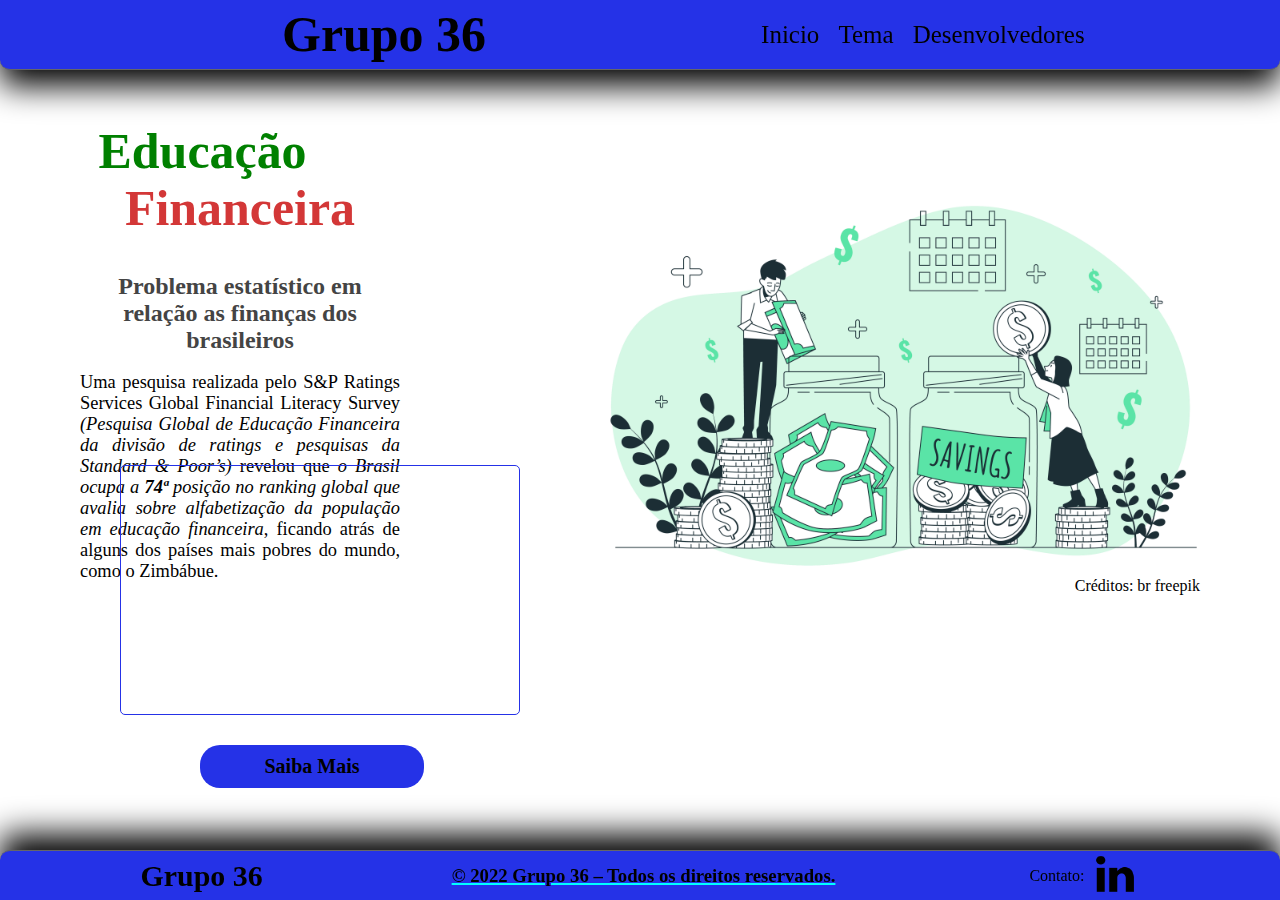
<file: index.html>
<!DOCTYPE html>
<html lang="pt-BR">
<head>
    <meta charset="UTF-8">
    <meta http-equiv="X-UA-Compatible" content="IE=edge">
    <meta name="viewport" content="width=device-width, initial-scale=1.0">
    <meta name="author" content="Grupo 36">
    <meta name="description" content="Projeto de educação financeira">
    <!--Favicon-->
    <link rel="icon" type="image/x-icon" href="/src/imagens/icone.png">
    <!--CSS-->
    <link rel="stylesheet" type="text/css" href="/src/css/estilo.css">
    <link rel="stylesheet" type="text/css" href="/src/css/page.css">
    <!--Titulo-->
    <title>Educação Financeira</title>
</head>
<body>
    <div class="container">
        <!--Topo da Página-->
        <header class="header">
            <div class="header-logo">
                <a href="#" class="nome-logo-header" title="Grupo 36"><b>Grupo 36</b></a>
            </div>
            <nav class="header-text-nav">
                <div class="header-cel">
                    <svg width="22" height="20" viewBox="0 0 17 15" fill="none" xmlns="http://www.w3.org/2000/svg">
                    <path d="M16.4023 0.292969C16.4935 0.397135 16.5651 0.507812 16.6172 0.625C16.6693 0.742188 16.6953 0.865885 16.6953 0.996094C16.6953 1.13932 16.6693 1.26953 16.6172 1.38672C16.5651 1.50391 16.4935 1.60807 16.4023 1.69922C16.2982 1.80339 16.1875 1.88151 16.0703 1.93359C15.9531 1.97266 15.8294 1.99219 15.6992 1.99219H1.69531C1.55208 1.99219 1.42188 1.97266 1.30469 1.93359C1.1875 1.88151 1.08333 1.80339 0.992188 1.69922C0.888021 1.60807 0.809896 1.50391 0.757812 1.38672C0.71875 1.26953 0.699219 1.13932 0.699219 0.996094C0.699219 0.865885 0.71875 0.742188 0.757812 0.625C0.809896 0.507812 0.888021 0.397135 0.992188 0.292969C1.08333 0.201823 1.1875 0.130208 1.30469 0.078125C1.42188 0.0260417 1.55208 0 1.69531 0H15.6992C15.8294 0 15.9531 0.0260417 16.0703 0.078125C16.1875 0.130208 16.2982 0.201823 16.4023 0.292969ZM16.4023 6.28906C16.4935 6.39323 16.5651 6.50391 16.6172 6.62109C16.6693 6.73828 16.6953 6.86198 16.6953 6.99219C16.6953 7.13542 16.6693 7.26562 16.6172 7.38281C16.5651 7.5 16.4935 7.60417 16.4023 7.69531C16.2982 7.79948 16.1875 7.8776 16.0703 7.92969C15.9531 7.98177 15.8294 8.00781 15.6992 8.00781H1.69531C1.55208 8.00781 1.42188 7.98177 1.30469 7.92969C1.1875 7.8776 1.08333 7.79948 0.992188 7.69531C0.888021 7.60417 0.809896 7.5 0.757812 7.38281C0.71875 7.26562 0.699219 7.13542 0.699219 6.99219C0.699219 6.86198 0.71875 6.73828 0.757812 6.62109C0.809896 6.50391 0.888021 6.39323 0.992188 6.28906C1.08333 6.19792 1.1875 6.1263 1.30469 6.07422C1.42188 6.02214 1.55208 5.99609 1.69531 5.99609H15.6992C15.8294 5.99609 15.9531 6.02214 16.0703 6.07422C16.1875 6.1263 16.2982 6.19792 16.4023 6.28906ZM16.4023 12.3047C16.4935 12.3958 16.5651 12.5 16.6172 12.6172C16.6693 12.7344 16.6953 12.8646 16.6953 13.0078C16.6953 13.138 16.6693 13.2617 16.6172 13.3789C16.5651 13.4961 16.4935 13.6068 16.4023 13.7109C16.2982 13.8021 16.1875 13.8737 16.0703 13.9258C15.9531 13.9779 15.8294 14.0039 15.6992 14.0039H1.69531C1.55208 14.0039 1.42188 13.9779 1.30469 13.9258C1.1875 13.8737 1.08333 13.8021 0.992188 13.7109C0.888021 13.6068 0.809896 13.4961 0.757812 13.3789C0.71875 13.2617 0.699219 13.138 0.699219 13.0078C0.699219 12.8646 0.71875 12.7344 0.757812 12.6172C0.809896 12.5 0.888021 12.3958 0.992188 12.3047C1.08333 12.2005 1.1875 12.1224 1.30469 12.0703C1.42188 12.0182 1.55208 11.9922 1.69531 11.9922H15.6992C15.8294 11.9922 15.9531 12.0182 16.0703 12.0703C16.1875 12.1224 16.2982 12.2005 16.4023 12.3047Z" fill="#191919"></path>
                    </svg>
                </div>
                <ul class="ul-sobre">
                    <a class="fechar" style="color: red">Fechar X</a>
                    <li class="li-sobre"><a href="/index.html">Inicio</a></li>
                    <li class="li-sobre"><a href="/paginas/tema.html">Tema</a></li>
                    <li class="li-sobre"><a href="/paginas/contato.html">Desenvolvedores</a></li>
                </ul>
            </nav>
        </header>
        
        <!--Meio da Página-->
        <main>
            <div class="div-conteudo">
                <section class="conteudo-texto">
                    <h1><span style="font-size: 3.12rem; color: green; font-family: Georgia, 'Times New Roman', Times, serif;"><center>Educação</span> &nbsp; &nbsp; &nbsp; <span style="font-size: 3.12rem; color: rgb(211, 55, 55);"><center>Financeira</span></h1>
                    <br><br>
                    <h2 style="color: rgb(68, 68, 68); text-align: center;">Problema estatístico em relação as finanças dos brasileiros</h2>
                    <br>
                    <p>Uma pesquisa realizada pelo S&P Ratings Services Global Financial Literacy Survey <i>&#40;Pesquisa Global de Educação Financeira da divisão de ratings e pesquisas da Standard & Poor’s&#41;</i>
                        revelou que <em>o Brasil ocupa a <b>74ª</b> posição no ranking global que avalia sobre alfabetização da população em educação financeira</em>, ficando atrás de alguns dos países mais pobres do mundo,
                        como o Zimbábue.</p>
                </section>
                <section class="conteudo-imagem-principal">
                    <figure>
                        <img class="img-principal" src="/src/imagens/img-principal.jpg" alt="" title="Imagem Principal">
                        <figcaption>Créditos: br freepik</figcaption>
                    </figure>
                </section>
                </div>
                <iframe src="https://www.google.com/maps/embed?pb=!1m18!1m12!1m3!1d31763987.272501033!2d-49.56515610456316!3d-12.465482101125186!2m3!1f0!2f0!3f0!3m2!1i1024!2i768!4f13.1!3m3!1m2!1s0x9c59c7ebcc28cf%3A0x295a1506f2293e63!2sBrasil!5e0!3m2!1spt-BR!2sbr!4v1651330930049!5m2!1spt-BR!2sbr"
                 allowfullscreen="" loading="lazy" referrerpolicy="no-referrer-when-downgrade">
                </iframe>
                <a title="Clique e saiba mais" href="/paginas/tema.html" class="a-saiba-mais">
                    <span><b>Saiba Mais</b></span>
                </a>
        </main>
    </div>
    
    <!--Fim da Página-->
    <footer class="footer">
        <div class="footer-logo">
            <a href="#" class="nome-logo-footer" title="Grupo 36"><b>Grupo 36</b></a>
        </div>
        <div class="footer-direitos">
            <h3>© 2022 Grupo 36 – Todos os direitos reservados.</h3>
        </div>
        <div class="footer-rede">
            <ul style="align-items: center;">
                <li class="contato">Contato: </li>
                <li><a href="https://www.linkedin.com/in/geovane-dos-santos/"><img class="footer-linkedin" src="/src/imagens/linkedin.png" alt="Linkedin" title="Linkedin"></a></li>
            </ul>
        </div>
    </footer>
</body>
</html>
</file>
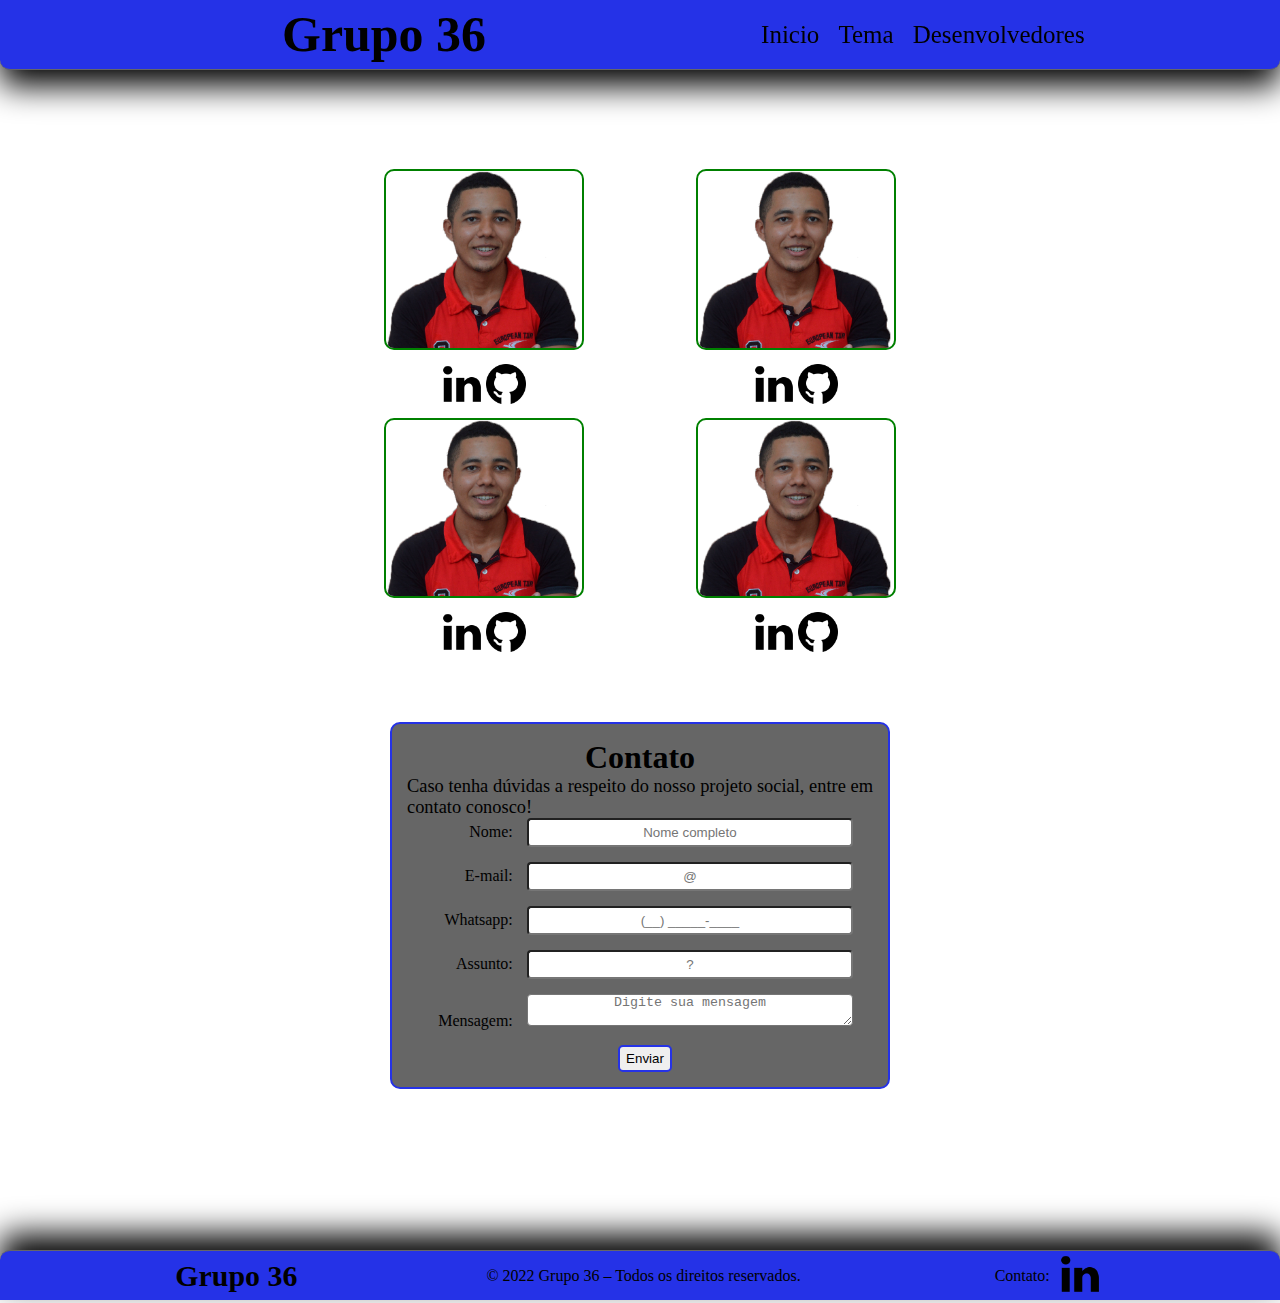
<file: contato.html>
<!DOCTYPE html>
<html lang="pt-BR">
<head>
    <meta charset="UTF-8">
    <meta http-equiv="X-UA-Compatible" content="IE=edge">
    <meta name="viewport" content="width=device-width, initial-scale=1.0">
    <meta name="author" content="Grupo 36">
    <meta name="description" content="Projeto de educação financeira">
    <!--Favicon-->
    <link rel="icon" type="image/x-icon" href="#">
    <!--CSS-->
    <link rel="stylesheet" type="text/css" href="/src/css/estilo.css">
    <link rel="stylesheet" type="text/css" href="/src/css/page.css">
    <!--Titulo-->
    <title>EFI - Educação Financeira Infantil</title>
</head>
<body>
    <div class="container">
    <!--Topo da Página-->
    <header class="header">
        <div class="header-logo">
            <a href="#" class="nome-logo-header"><b>Grupo 36</b></a>
        </div>
        <nav class="header-text-nav">
            <ul class="ul-sobre">
                <li class="li-sobre"><a href="/index.html">Inicio</a></li>
                <li class="li-sobre"><a href="/paginas/tema.html">Tema</a></li>
                <li class="li-sobre"><a href="/paginas/contato.html">Desenvolvedores</a></li>
            </ul>
        </nav>
    </header>

    <!--Meio da Página-->
    <main class="criadores">
        <section class="conteudo-criadores">
            <div class="criadores-1">
            <div class="conteudo-imagem-geovane">
                <img style="width: 200px; border: solid 2px green; border-radius: 10px;" src="/src/imagens/Geovane.png" alt="Geovane">
            </div>
            <div class="conteudo-redes-geovane">
                <a href="https://www.linkedin.com/in/geovane-dos-santos/"><img class="conteudo-logo-redes" src="/src/imagens/linkedin.png" alt=""></a>
                <a href="https://github.com/GGCORDEIRO/"><img class="conteudo-logo-redes" src="/src/imagens/github.png" alt=""></a>
            </div>
            <div class="conteudo-imagem-gabriel">
                <img style="width: 200px; border: solid 2px green; border-radius: 10px;" src="/src/imagens/Geovane.png" alt="Gabriel">
            </div>
            <div class="conteudo-redes-gabriel">
                <a href="#"><img class="conteudo-logo-redes" src="/src/imagens/linkedin.png" alt=""></a>
                <a href="#"><img class="conteudo-logo-redes" src="/src/imagens/github.png" alt=""></a>
            </div>
            </div>
            <div class="criadores-2">
            <div class="conteudo-imagem-magno">
                <img style="width: 200px; border: solid 2px green; border-radius: 10px;" src="/src/imagens/Geovane.png" alt="Magno">
            </div>
            <div class="conteudo-redes-magno">
                <a href="#"><img class="conteudo-logo-redes" src="/src/imagens/linkedin.png" alt=""></a>
                <a href="https://github.com/magnobruno/"><img class="conteudo-logo-redes" src="/src/imagens/github.png" alt=""></a>
            </div>
            <div class="conteudo-imagem-renato">
                <img style="width: 200px; border: solid 2px green; border-radius: 10px;" src="/src/imagens/Geovane.png" alt="Renato">
            </div>
            <div class="conteudo-redes-renato">
                <a href="#"><img class="conteudo-logo-redes" src="/src/imagens/linkedin.png" alt=""></a>
                <a href="#"><img class="conteudo-logo-redes" src="/src/imagens/github.png" alt=""></a>
            </div>
            </div>
        </section>
        <section class="conteudo-form-contato">
            <form action="" class="form-form">
                <h1>Contato</h1>
                <p>Caso tenha dúvidas a respeito do nosso projeto social, entre em contato conosco!</p>
                <div class="box-form">
                    <label for="nome">Nome:</label>
                    <input type="text" id="nome" placeholder="Nome completo" required="">
                </div>
                <div class="box-form">
                    <label for="email">E-mail:</label>
                    <input type="email" id="email" placeholder="@" required="">
                </div>
                <div class="box-form">
                    <label for="whatsapp">Whatsapp:</label>
                    <input type="tel" id="whatsapp" placeholder="(__) _____-____" required="">
                </div>
                <div class="box-form">
                    <label for="assunto">Assunto:</label>
                    <input type="text" id="assunto" placeholder="?"required="">
                </div>
                <div class="box-form">
                    <label for="mensagem">Mensagem:</label>
                    <textarea id="mensagem" placeholder="Digite sua mensagem" required=""></textarea>
                </div>
                <div class="form-enviar">
                    <a href="#" ><button class="button-form-enviar">Enviar</button></a>
                  </div>
            </form>
        </section>
    </main>

    <!--Fim da Página-->
    <footer class="footer" style="position: absolute; bottom: -400px;">
        <div class="footer-logo">
            <a href="#" class="nome-logo-footer"><b>Grupo 36</b></a>
        </div>
        <div class="footer-direitos">
            © 2022 Grupo 36 – Todos os direitos reservados.
        </div>
        <div class="footer-rede">
            <ul style="align-items: center;">
                <li>Contato: </li>
                <li><a href="https://www.linkedin.com/in/geovane-dos-santos/"><img class="footer-linkedin" src="/src/imagens/linkedin.png" alt="Linkedin"></a></li>
            </ul>
        </div>
    </footer>
    </div>
</body>
</html>
</file>
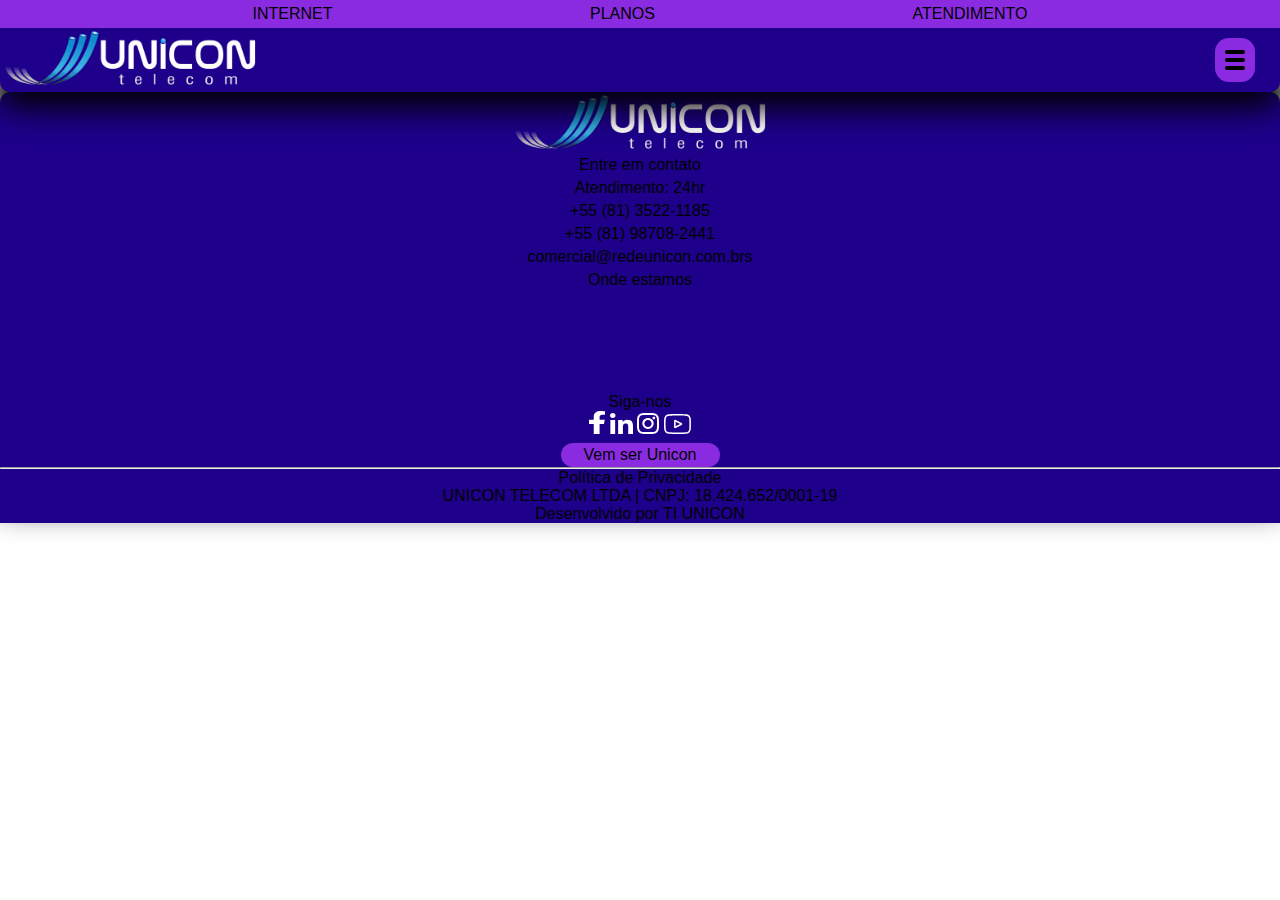
<file: paginas/acs.html>
<!DOCTYPE html>
<html lang="pt-BR">
<head>
    <meta charset="UTF-8">
    <meta http-equiv="X-UA-Compatible" content="IE=edge">
    <meta name="viewport" content="width=device-width, initial-scale=1.0">
    <meta name="author" content="Geovane cordeiro dos santos">
    <meta name="description" content="Projeto de aprendizado com base na empresa UNICON TELECOM">
    <!--Favicon-->
    <link rel="icon" type="image/x-icon" href="../src/imagens/favicon.ico">
    <!--CSS-->
    <link rel="stylesheet" type="text/css" href="../src/css/teste.css">
    <!--JS-->
    <link rel="stylesheet" type="text/css" href="../src/js/script.js">
    <!--Titulo-->
    <title>UNICON TESTE</title>
</head>
<body>
<div class="header2">
    <!--Topo da Página-->
    <header class="header">
            <ul class="ul-sobre1">
                <li class="li-sobre1"><a href="../paginas/internet.html">INTERNET</a></li>
                <li class="li-sobre1"><a href="../paginas/planos.html">PLANOS</a></li>
                <li class="li-sobre1"><a href="../paginas/atendimentos.html">ATENDIMENTO</a></li>
            </ul>
        <div class="sub_top2">
            <div class="header-logo">
                <a href="#" class="nome-logo-header" title="unicon"><img src="../src/imagens/logo4.png" style="width: 260px; height: 60px;"></a>
                <a href="#" class="btn-menu"><svg class="svg_header" xmlns="http://www.w3.org/2000/svg" version="1.0" width="512.000000pt" height="512.000000pt" viewBox="0 0 512.000000 512.000000" preserveAspectRatio="xMidYMid meet">

                    <g transform="translate(0.000000,512.000000) scale(0.100000,-0.100000)" fill="#000000" stroke="none">
                    <path d="M395 5106 c-181 -44 -346 -213 -384 -394 -55 -261 112 -528 374 -598 74 -20 4276 -20 4350 0 262 70 429 337 374 598 -39 186 -211 358 -397 397 -80 17 -4248 14 -4317 -3z"></path>
                    <path d="M381 3054 c-216 -58 -381 -271 -381 -494 0 -177 113 -366 269 -449 123 -65 -39 -61 2291 -61 2330 0 2168 -4 2291 61 156 83 269 272 269 449 0 177 -113 366 -269 449 -123 65 40 61 -2296 60 -1818 0 -2128 -2 -2174 -15z"></path>
                    <path d="M380 1006 c-258 -72 -423 -339 -369 -598 39 -186 211 -358 397 -397 75 -16 4229 -16 4304 0 186 39 358 211 397 397 55 261 -112 528 -374 598 -71 19 -4286 19 -4355 0z"></path>
                    </g>
                    </svg></a>
            </div>
            <nav class="header-text-nav menu">
                <ul class="ul-sobre">
                    <li class="li-sobre"><a href="../paginas/inicio.html">INÍCIO</a></li>
                    <li class="li-sobre"><a href="../paginas/ddns.html">DDNS</a></li>
                    <li class="li-sobre"><a href="../paginas/remoto.html">REMOTO</a></li>
                    <li class="li-sobre"><a href="../paginas/preset.html">PRESET</a></li>
                    <li class="li-sobre"><a href="../paginas/acs.html">ACS</a></li>
                </ul>
            </nav>
        </div>
</header>

        <!--Meio da Página-->
        <main class="maintema">

        </main>

  <!--Fim da Página-->
  <footer class="footerinicio">
    <span class="span_footer">
        <div class="div_ff">
            <a href="#" class="nome-logo-footer" title="unicon">
                <picture>
                    <img src="../src/imagens/logo4.png" alt="" style="width: 260px; height: 60px;">
                </picture>
            </a>
        </div>
        <div class="div_contatos">
        <div class="_contact">
            <h3>Entre em contato</h3>
            <ul class="ul-footer"><li>
                Atendimento: 24hr
            </li><a href="tel:8135221185" title="TELEFONE">+55 (81) 3522-1185</a><li>
            </li><a href="tel:81987082441" title="CELULAR/WHATSAPP">+55 (81) 98708-2441</a><li>
            </li><a href="mailto:comercial@redeunicon.com.br" title="E-MAIL">comercial@redeunicon.com.brs</a><li>
            </li></ul>
        </div>
        <div class="_where">
            <h3>Onde estamos</h3>
            <iframe title="Maps Unicon" src="https://www.google.com/maps/embed?pb=!1m18!1m12!1m3!1d2347.894923116283!2d-34.979983646797535!3d-8.235614839966992!2m3!1f0!2f0!3f0!3m2!1i1024!2i768!4f13.1!3m3!1m2!1s0x7aae44d4ac1e407%3A0xa2a3c5e7bf4cad35!2sUnicon%20Telecom!5e0!3m2!1spt-BR!2sbr!4v1676914246442!5m2!1spt-BR!2sbr" width="150px" height="100" frameborder="0" scrolling="no" marginheight="0" marginwidth="0"  style="border:0; border-radius: 10px;">
            </iframe></div>
        <span class="_follow">
            <h3>Siga-nos</h3> 
            <a href="https://www.facebook.com/ixcsoft/" title="Facebook" class="__facebook">
                <svg width="16" height="23" viewBox="0 0 16 23" fill="none" xmlns="http://www.w3.org/2000/svg" class="">
                    <path d="M14.9515 12.9375L15.7812 8.77504H10.5935V6.07389C10.5935 4.93512 11.3182 3.8251 13.6416 3.8251H16V0.281211C16 0.281211 13.8598 0 11.8136 0C7.54139 0 4.74889 1.99363 4.74889 5.60266V8.77504H0V12.9375H4.74889V23H10.5935V12.9375H14.9515Z" fill="white">  
                    </path>
                </svg>
            </a>
            <a href="https://www.linkedin.com/company/ixcsoft/" title="Linkedin" class="__linkedin">
                <svg width="23" height="21" viewBox="0 0 23 21" fill="none" xmlns="http://www.w3.org/2000/svg" class="">
                    <path d="M5.1483 21H0.379911V6.97937H5.1483V21ZM2.76154 5.06683C1.23676 5.06683 0 3.91368 0 2.52146C1.09137e-08 1.85273 0.290947 1.21139 0.808836 0.738519C1.32673 0.265653 2.02913 0 2.76154 0C3.49395 0 4.19635 0.265653 4.71424 0.738519C5.23213 1.21139 5.52308 1.85273 5.52308 2.52146C5.52308 3.91368 4.2858 5.06683 2.76154 5.06683ZM22.9949 21H18.2367V14.1748C18.2367 12.5482 18.2008 10.4623 15.7576 10.4623C13.2784 10.4623 12.8985 12.2295 12.8985 14.0577V21H8.13522V6.97937H12.7085V8.89192H12.7753C13.4119 7.79033 14.9669 6.6278 17.287 6.6278C22.1129 6.6278 23 9.52943 23 13.2983V21H22.9949Z" fill="white">
                    </path>
                </svg>
            </a>
            <a href="https://www.instagram.com/ixcsoft/" title="Instagram" class="__instagram">
                <svg width="22" height="21" viewBox="0 0 22 21" fill="none" xmlns="http://www.w3.org/2000/svg" class="">
                   <path d="M11.0025 5.11587C7.88098 5.11587 5.36319 7.51975 5.36319 10.5C5.36319 13.4803 7.88098 15.8841 11.0025 15.8841C14.1239 15.8841 16.6417 13.4803 16.6417 10.5C16.6417 7.51975 14.1239 5.11587 11.0025 5.11587ZM11.0025 14.0004C8.98528 14.0004 7.3362 12.4306 7.3362 10.5C7.3362 8.5694 8.98037 6.99961 11.0025 6.99961C13.0245 6.99961 14.6687 8.5694 14.6687 10.5C14.6687 12.4306 13.0196 14.0004 11.0025 14.0004V14.0004ZM18.1877 4.89563C18.1877 5.59383 17.5988 6.15146 16.8724 6.15146C16.1411 6.15146 15.5571 5.58914 15.5571 4.89563C15.5571 4.20211 16.146 3.6398 16.8724 3.6398C17.5988 3.6398 18.1877 4.20211 18.1877 4.89563ZM21.9227 6.1702C21.8393 4.48795 21.4368 2.99782 20.146 1.77011C18.8601 0.542396 17.2994 0.15815 15.5374 0.0738034C13.7215 -0.0246011 8.27853 -0.0246011 6.46258 0.0738034C4.70552 0.153464 3.14479 0.537711 1.85399 1.76542C0.56319 2.99314 0.165644 4.48326 0.0773006 6.16551C-0.0257669 7.89931 -0.0257669 13.096 0.0773006 14.8298C0.160736 16.512 0.56319 18.0022 1.85399 19.2299C3.14479 20.4576 4.70061 20.8418 6.46258 20.9262C8.27853 21.0246 13.7215 21.0246 15.5374 20.9262C17.2994 20.8465 18.8601 20.4623 20.146 19.2299C21.4319 18.0022 21.8344 16.512 21.9227 14.8298C22.0258 13.096 22.0258 7.90399 21.9227 6.1702V6.1702ZM19.5767 16.6901C19.1939 17.6086 18.4528 18.3161 17.4859 18.6863C16.038 19.2346 12.6025 19.1081 11.0025 19.1081C9.40245 19.1081 5.96196 19.2299 4.51902 18.6863C3.55705 18.3208 2.81595 17.6132 2.42822 16.6901C1.85399 15.3078 1.9865 12.0276 1.9865 10.5C1.9865 8.97239 1.8589 5.68755 2.42822 4.30989C2.81104 3.39144 3.55215 2.68387 4.51902 2.31368C5.96687 1.76542 9.40245 1.89194 11.0025 1.89194C12.6025 1.89194 16.0429 1.77011 17.4859 2.31368C18.4479 2.67918 19.189 3.38676 19.5767 4.30989C20.1509 5.69223 20.0184 8.97239 20.0184 10.5C20.0184 12.0276 20.1509 15.3125 19.5767 16.6901Z" fill="white">
                   </path>
                </svg>
            </a>
            <a href="https://www.youtube.com/user/ixcsoft/featured" title="Youtube" class="__youtube">
                <svg width="27" height="20" viewBox="0 0 27 20" fill="none" xmlns="http://www.w3.org/2000/svg" class="">]
                   <path d="M17.6491 9.08703L11.6855 5.90021C11.5215 5.80664 11.3351 5.75732 11.1453 5.75732C10.9555 5.75732 10.7691 5.80664 10.6051 5.90021C10.4407 5.99402 10.3046 6.12863 10.2105 6.29043C10.1164 6.45222 10.0678 6.63546 10.0694 6.8216V13.1445C10.0686 13.3295 10.1167 13.5115 10.2091 13.673C10.3014 13.8344 10.4349 13.9698 10.5965 14.0659C10.7668 14.1641 10.9607 14.2166 11.1584 14.218C11.342 14.2182 11.5228 14.1747 11.6855 14.0913L17.6491 10.9552C17.8219 10.8636 17.966 10.7281 18.0665 10.5629C18.1669 10.3977 18.2198 10.209 18.2194 10.0169C18.2182 9.82612 18.1647 9.6392 18.0644 9.47563C17.964 9.31207 17.8206 9.17786 17.6491 9.08703V9.08703ZM11.6509 12.3668V7.64155L16.1107 10.0253L11.6509 12.3668Z" fill="white"></path><path d="M26.7927 4.7255C26.6958 3.61783 26.286 2.55834 25.6088 1.66548C24.8441 0.878002 23.8041 0.401144 22.696 0.329895H22.5578H22.5146C18.9451 0.0763026 13.5521 0.0424805 13.5002 0.0424805C13.4484 0.0424805 8.05533 0.0424903 4.45994 0.329895H4.40803H4.27848C3.17223 0.407153 2.13863 0.897439 1.39172 1.69929C0.738106 2.58564 0.33009 3.62235 0.207556 4.70859V4.70859C0.207556 4.79312 0.00878906 6.89793 0.00878906 9.01121V10.9892C0.00878906 13.1025 0.198913 15.2158 0.207556 15.2919C0.311972 16.3875 0.721602 17.4342 1.39172 18.3181C2.18983 19.1108 3.26326 19.5815 4.39938 19.6367C4.48853 19.6293 4.57821 19.6293 4.66736 19.6367H4.72771C6.79333 19.8227 13.2496 19.9241 13.5262 19.9241C13.578 19.9241 18.9711 19.9241 22.5405 19.6367H22.696C23.7942 19.5753 24.8242 19.0959 25.5655 18.3012C26.214 17.4129 26.6188 16.3768 26.741 15.2919V15.2919C26.741 15.2073 26.9398 13.1025 26.9398 10.9892V9.01121C26.9916 6.91484 26.8014 4.81003 26.7927 4.7255ZM25.41 11.0061C25.41 12.9588 25.2372 14.9791 25.2199 15.1566C25.1375 15.9223 24.8708 16.6581 24.4419 17.3037C24.2062 17.5617 23.9189 17.7698 23.5979 17.9152C23.2768 18.0605 22.9288 18.1401 22.5751 18.149H22.411C18.9539 18.3941 13.7682 18.4364 13.5348 18.4364C13.3015 18.4364 6.8972 18.335 4.89208 18.1575H4.56354C3.80353 18.1397 3.07965 17.8371 2.54127 17.3121V17.3121C2.1085 16.6791 1.84672 15.9492 1.7806 15.1904C1.7806 15.0552 1.59048 13.018 1.59048 11.0315V9.05347C1.59048 7.10081 1.76331 5.08897 1.7806 4.903C1.85801 4.1362 2.12489 3.39933 2.55836 2.75593C2.8019 2.49844 3.09552 2.29106 3.42201 2.14591C3.74849 2.00076 4.10146 1.92077 4.45994 1.91062H4.5895C8.09846 1.66548 13.3187 1.62322 13.5089 1.62322C13.699 1.62322 18.9106 1.62321 22.385 1.91062H22.5232C23.2573 1.93151 23.9532 2.23536 24.4592 2.75593V2.75593C24.8975 3.39877 25.1595 4.14106 25.2199 4.91147C25.2199 5.03826 25.41 7.08391 25.41 9.07038V11.0061Z" fill="white">
                   </path>
                </svg>
            </a>
            <a href="#" class="button_footer" title="Vem Ser Unicon" style="display: flex;"> Vem ser Unicon </a>
        </span>
        </div>
    </span>
    <hr class="container">
    <span class="_informations container">
       <a href="#" class="">Política de Privacidade</a>
       <a href="#">UNICON TELECOM LTDA | CNPJ: 18.424.652/0001-19</a>
       <a href="#" aria-current="page" class="">Desenvolvido por TI UNICON</a>
    </span>
</footer>
</div>
<script>
    const menuToggle = document.querySelector('.btn-menu');
    const menu = document.querySelector('.menu'); 
    
    menuToggle.addEventListener('click', () => {
        menu.classList.toggle('open');
    });
    
    document.addEventListener('click', (event) => {
        const isClickInside = menu.contains(event.target) || menuToggle.contains(event.target);
        if (!isClickInside && menu.classList.contains('open')) {
            menu.classList.remove('open');
        }
    });
    </script>
</body>
</html>
</file>
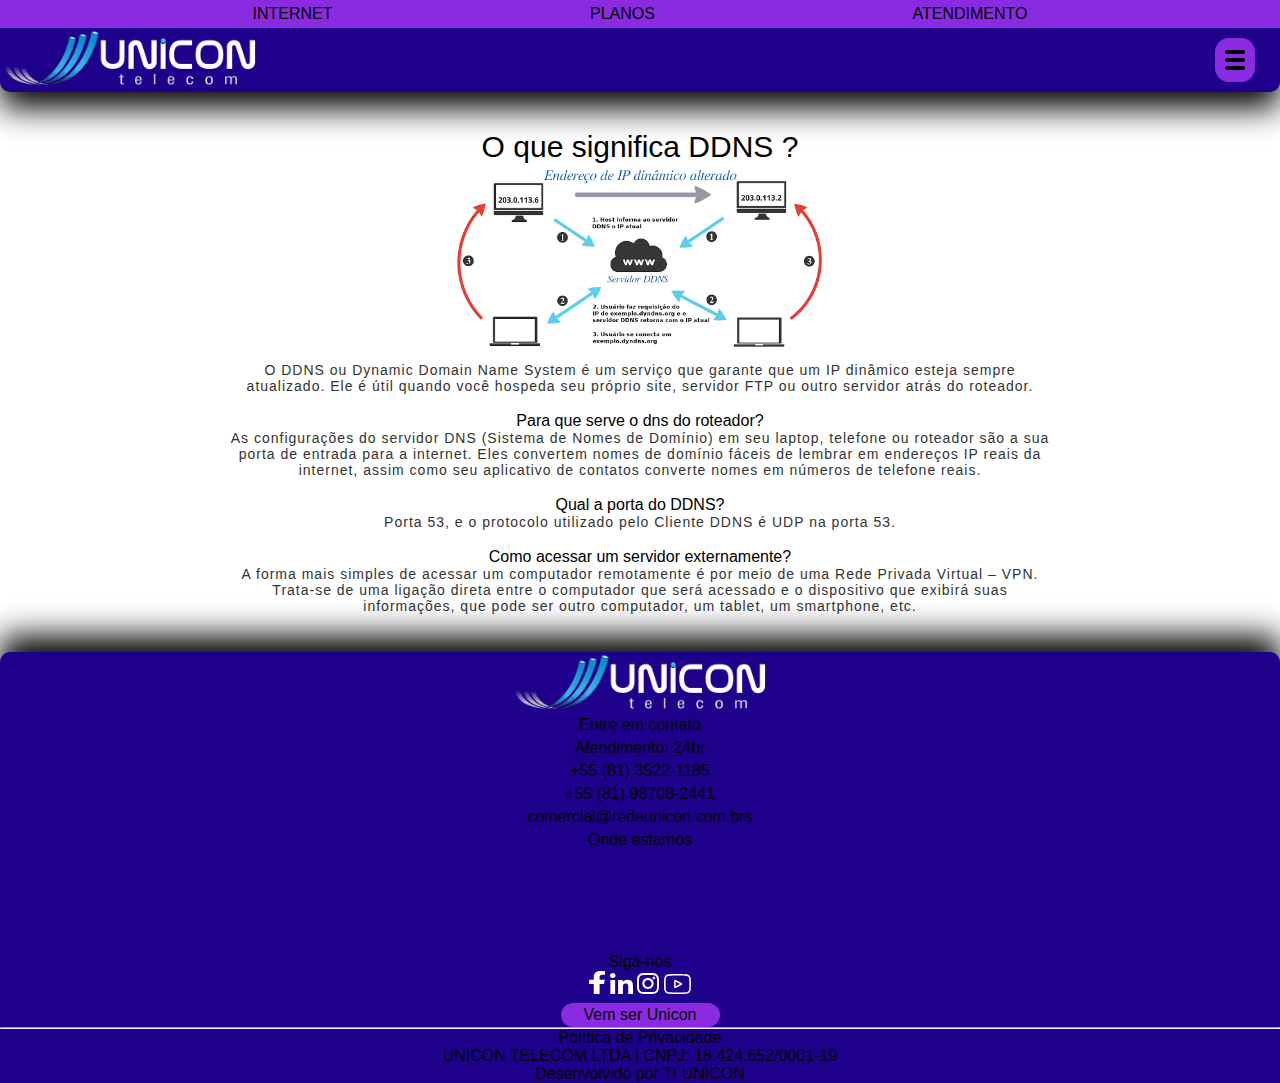
<file: paginas/ddns.html>
<!DOCTYPE html>
<html lang="pt-BR">
<head>
    <meta charset="UTF-8">
    <meta http-equiv="X-UA-Compatible" content="IE=edge">
    <meta name="viewport" content="width=device-width, initial-scale=1.0">
    <meta name="author" content="Geovane cordeiro dos santos">
    <meta name="description" content="Projeto de aprendizado com base na empresa UNICON TELECOM">
    <!--Favicon-->
    <link rel="icon" type="image/x-icon" href="../src/imagens/favicon.ico">
    <!--CSS-->
    <link rel="stylesheet" type="text/css" href="../src/css/teste.css">
    <!--JS-->
    <link rel="stylesheet" type="text/css" href="../src/js/script.js">
    <!--Titulo-->
    <title>UNICON TESTE</title>
</head>
<body>
<div class="header2">
    <!--Topo da Página-->
    <header class="header">
            <ul class="ul-sobre1">
                <li class="li-sobre1"><a href="../paginas/internet.html">INTERNET</a></li>
                <li class="li-sobre1"><a href="../paginas/planos.html">PLANOS</a></li>
                <li class="li-sobre1"><a href="../paginas/atendimentos.html">ATENDIMENTO</a></li>
            </ul>
        <div class="sub_top2">
            <div class="header-logo">
                <a href="#" class="nome-logo-header" title="unicon"><img src="../src/imagens/logo4.png" style="width: 260px; height: 60px;"></a>
                <a href="#" class="btn-menu"><svg class="svg_header" xmlns="http://www.w3.org/2000/svg" version="1.0" width="512.000000pt" height="512.000000pt" viewBox="0 0 512.000000 512.000000" preserveAspectRatio="xMidYMid meet">

                    <g transform="translate(0.000000,512.000000) scale(0.100000,-0.100000)" fill="#000000" stroke="none">
                    <path d="M395 5106 c-181 -44 -346 -213 -384 -394 -55 -261 112 -528 374 -598 74 -20 4276 -20 4350 0 262 70 429 337 374 598 -39 186 -211 358 -397 397 -80 17 -4248 14 -4317 -3z"></path>
                    <path d="M381 3054 c-216 -58 -381 -271 -381 -494 0 -177 113 -366 269 -449 123 -65 -39 -61 2291 -61 2330 0 2168 -4 2291 61 156 83 269 272 269 449 0 177 -113 366 -269 449 -123 65 40 61 -2296 60 -1818 0 -2128 -2 -2174 -15z"></path>
                    <path d="M380 1006 c-258 -72 -423 -339 -369 -598 39 -186 211 -358 397 -397 75 -16 4229 -16 4304 0 186 39 358 211 397 397 55 261 -112 528 -374 598 -71 19 -4286 19 -4355 0z"></path>
                    </g>
                    </svg></a>
            </div>
            <nav class="header-text-nav menu">
                <ul class="ul-sobre">
                    <li class="li-sobre"><a href="../paginas/inicio.html">INÍCIO</a></li>
                    <li class="li-sobre"><a href="../paginas/ddns.html">DDNS</a></li>
                    <li class="li-sobre"><a href="../paginas/remoto.html">REMOTO</a></li>
                    <li class="li-sobre"><a href="../paginas/preset.html">PRESET</a></li>
                    <li class="li-sobre"><a href="../paginas/acs.html">ACS</a></li>
                </ul>
            </nav>
        </div>
</header>

        <!--Meio da Página-->
        <main class="mainddns" style="text-align: center; width: 70%; margin: auto;">
            <h2>O que significa DDNS ?</h2>
            <img class="imgddns" src="../src/imagens/intersideDDNS.png" alt="img_ddns">
            <p>O DDNS ou Dynamic Domain Name System é um serviço que garante que um IP dinâmico esteja sempre atualizado. Ele é útil quando você hospeda seu próprio site, servidor FTP ou outro servidor atrás do roteador.</p>
        </br>
            <h3>Para que serve o dns do roteador?</h3>
            <p>As configurações do servidor DNS (Sistema de Nomes de Domínio) em seu laptop, telefone ou roteador são a sua porta de entrada para a internet. Eles convertem nomes de domínio fáceis de lembrar em endereços IP reais da internet, assim como seu aplicativo de contatos converte nomes em números de telefone reais.</p>
        </br>
            <h3>Qual a porta do DDNS?</h3>
            <p>Porta 53, e o protocolo utilizado pelo Cliente DDNS é UDP na porta 53.</p>
        </br>
            <h3>Como acessar um servidor externamente?</h3>
            <p>A forma mais simples de acessar um computador remotamente é por meio de uma Rede Privada Virtual – VPN. Trata-se de uma ligação direta entre o computador que será acessado e o dispositivo que exibirá suas informações, que pode ser outro computador, um tablet, um smartphone, etc.</p>
        </main>

  <!--Fim da Página-->
  <footer class="footerinicio">
    <span class="span_footer">
        <div class="div_ff">
            <a href="#" class="nome-logo-footer" title="unicon">
                <picture>
                    <img src="../src/imagens/logo4.png" alt="" style="width: 260px; height: 60px;">
                </picture>
            </a>
        </div>
        <div class="div_contatos">
        <div class="_contact">
            <h3>Entre em contato</h3>
            <ul class="ul-footer"><li>
                Atendimento: 24hr
            </li><a href="tel:8135221185" title="TELEFONE">+55 (81) 3522-1185</a><li>
            </li><a href="tel:81987082441" title="CELULAR/WHATSAPP">+55 (81) 98708-2441</a><li>
            </li><a href="mailto:comercial@redeunicon.com.br" title="E-MAIL">comercial@redeunicon.com.brs</a><li>
            </li></ul>
        </div>
        <div class="_where">
            <h3>Onde estamos</h3>
            <iframe title="Maps Unicon" src="https://www.google.com/maps/embed?pb=!1m18!1m12!1m3!1d2347.894923116283!2d-34.979983646797535!3d-8.235614839966992!2m3!1f0!2f0!3f0!3m2!1i1024!2i768!4f13.1!3m3!1m2!1s0x7aae44d4ac1e407%3A0xa2a3c5e7bf4cad35!2sUnicon%20Telecom!5e0!3m2!1spt-BR!2sbr!4v1676914246442!5m2!1spt-BR!2sbr" width="150px" height="100" frameborder="0" scrolling="no" marginheight="0" marginwidth="0"  style="border:0; border-radius: 10px;">
            </iframe></div>
        <span class="_follow">
            <h3>Siga-nos</h3> 
            <a href="https://www.facebook.com/ixcsoft/" title="Facebook" class="__facebook">
                <svg width="16" height="23" viewBox="0 0 16 23" fill="none" xmlns="http://www.w3.org/2000/svg" class="">
                    <path d="M14.9515 12.9375L15.7812 8.77504H10.5935V6.07389C10.5935 4.93512 11.3182 3.8251 13.6416 3.8251H16V0.281211C16 0.281211 13.8598 0 11.8136 0C7.54139 0 4.74889 1.99363 4.74889 5.60266V8.77504H0V12.9375H4.74889V23H10.5935V12.9375H14.9515Z" fill="white">  
                    </path>
                </svg>
            </a>
            <a href="https://www.linkedin.com/company/ixcsoft/" title="Linkedin" class="__linkedin">
                <svg width="23" height="21" viewBox="0 0 23 21" fill="none" xmlns="http://www.w3.org/2000/svg" class="">
                    <path d="M5.1483 21H0.379911V6.97937H5.1483V21ZM2.76154 5.06683C1.23676 5.06683 0 3.91368 0 2.52146C1.09137e-08 1.85273 0.290947 1.21139 0.808836 0.738519C1.32673 0.265653 2.02913 0 2.76154 0C3.49395 0 4.19635 0.265653 4.71424 0.738519C5.23213 1.21139 5.52308 1.85273 5.52308 2.52146C5.52308 3.91368 4.2858 5.06683 2.76154 5.06683ZM22.9949 21H18.2367V14.1748C18.2367 12.5482 18.2008 10.4623 15.7576 10.4623C13.2784 10.4623 12.8985 12.2295 12.8985 14.0577V21H8.13522V6.97937H12.7085V8.89192H12.7753C13.4119 7.79033 14.9669 6.6278 17.287 6.6278C22.1129 6.6278 23 9.52943 23 13.2983V21H22.9949Z" fill="white">
                    </path>
                </svg>
            </a>
            <a href="https://www.instagram.com/ixcsoft/" title="Instagram" class="__instagram">
                <svg width="22" height="21" viewBox="0 0 22 21" fill="none" xmlns="http://www.w3.org/2000/svg" class="">
                   <path d="M11.0025 5.11587C7.88098 5.11587 5.36319 7.51975 5.36319 10.5C5.36319 13.4803 7.88098 15.8841 11.0025 15.8841C14.1239 15.8841 16.6417 13.4803 16.6417 10.5C16.6417 7.51975 14.1239 5.11587 11.0025 5.11587ZM11.0025 14.0004C8.98528 14.0004 7.3362 12.4306 7.3362 10.5C7.3362 8.5694 8.98037 6.99961 11.0025 6.99961C13.0245 6.99961 14.6687 8.5694 14.6687 10.5C14.6687 12.4306 13.0196 14.0004 11.0025 14.0004V14.0004ZM18.1877 4.89563C18.1877 5.59383 17.5988 6.15146 16.8724 6.15146C16.1411 6.15146 15.5571 5.58914 15.5571 4.89563C15.5571 4.20211 16.146 3.6398 16.8724 3.6398C17.5988 3.6398 18.1877 4.20211 18.1877 4.89563ZM21.9227 6.1702C21.8393 4.48795 21.4368 2.99782 20.146 1.77011C18.8601 0.542396 17.2994 0.15815 15.5374 0.0738034C13.7215 -0.0246011 8.27853 -0.0246011 6.46258 0.0738034C4.70552 0.153464 3.14479 0.537711 1.85399 1.76542C0.56319 2.99314 0.165644 4.48326 0.0773006 6.16551C-0.0257669 7.89931 -0.0257669 13.096 0.0773006 14.8298C0.160736 16.512 0.56319 18.0022 1.85399 19.2299C3.14479 20.4576 4.70061 20.8418 6.46258 20.9262C8.27853 21.0246 13.7215 21.0246 15.5374 20.9262C17.2994 20.8465 18.8601 20.4623 20.146 19.2299C21.4319 18.0022 21.8344 16.512 21.9227 14.8298C22.0258 13.096 22.0258 7.90399 21.9227 6.1702V6.1702ZM19.5767 16.6901C19.1939 17.6086 18.4528 18.3161 17.4859 18.6863C16.038 19.2346 12.6025 19.1081 11.0025 19.1081C9.40245 19.1081 5.96196 19.2299 4.51902 18.6863C3.55705 18.3208 2.81595 17.6132 2.42822 16.6901C1.85399 15.3078 1.9865 12.0276 1.9865 10.5C1.9865 8.97239 1.8589 5.68755 2.42822 4.30989C2.81104 3.39144 3.55215 2.68387 4.51902 2.31368C5.96687 1.76542 9.40245 1.89194 11.0025 1.89194C12.6025 1.89194 16.0429 1.77011 17.4859 2.31368C18.4479 2.67918 19.189 3.38676 19.5767 4.30989C20.1509 5.69223 20.0184 8.97239 20.0184 10.5C20.0184 12.0276 20.1509 15.3125 19.5767 16.6901Z" fill="white">
                   </path>
                </svg>
            </a>
            <a href="https://www.youtube.com/user/ixcsoft/featured" title="Youtube" class="__youtube">
                <svg width="27" height="20" viewBox="0 0 27 20" fill="none" xmlns="http://www.w3.org/2000/svg" class="">]
                   <path d="M17.6491 9.08703L11.6855 5.90021C11.5215 5.80664 11.3351 5.75732 11.1453 5.75732C10.9555 5.75732 10.7691 5.80664 10.6051 5.90021C10.4407 5.99402 10.3046 6.12863 10.2105 6.29043C10.1164 6.45222 10.0678 6.63546 10.0694 6.8216V13.1445C10.0686 13.3295 10.1167 13.5115 10.2091 13.673C10.3014 13.8344 10.4349 13.9698 10.5965 14.0659C10.7668 14.1641 10.9607 14.2166 11.1584 14.218C11.342 14.2182 11.5228 14.1747 11.6855 14.0913L17.6491 10.9552C17.8219 10.8636 17.966 10.7281 18.0665 10.5629C18.1669 10.3977 18.2198 10.209 18.2194 10.0169C18.2182 9.82612 18.1647 9.6392 18.0644 9.47563C17.964 9.31207 17.8206 9.17786 17.6491 9.08703V9.08703ZM11.6509 12.3668V7.64155L16.1107 10.0253L11.6509 12.3668Z" fill="white"></path><path d="M26.7927 4.7255C26.6958 3.61783 26.286 2.55834 25.6088 1.66548C24.8441 0.878002 23.8041 0.401144 22.696 0.329895H22.5578H22.5146C18.9451 0.0763026 13.5521 0.0424805 13.5002 0.0424805C13.4484 0.0424805 8.05533 0.0424903 4.45994 0.329895H4.40803H4.27848C3.17223 0.407153 2.13863 0.897439 1.39172 1.69929C0.738106 2.58564 0.33009 3.62235 0.207556 4.70859V4.70859C0.207556 4.79312 0.00878906 6.89793 0.00878906 9.01121V10.9892C0.00878906 13.1025 0.198913 15.2158 0.207556 15.2919C0.311972 16.3875 0.721602 17.4342 1.39172 18.3181C2.18983 19.1108 3.26326 19.5815 4.39938 19.6367C4.48853 19.6293 4.57821 19.6293 4.66736 19.6367H4.72771C6.79333 19.8227 13.2496 19.9241 13.5262 19.9241C13.578 19.9241 18.9711 19.9241 22.5405 19.6367H22.696C23.7942 19.5753 24.8242 19.0959 25.5655 18.3012C26.214 17.4129 26.6188 16.3768 26.741 15.2919V15.2919C26.741 15.2073 26.9398 13.1025 26.9398 10.9892V9.01121C26.9916 6.91484 26.8014 4.81003 26.7927 4.7255ZM25.41 11.0061C25.41 12.9588 25.2372 14.9791 25.2199 15.1566C25.1375 15.9223 24.8708 16.6581 24.4419 17.3037C24.2062 17.5617 23.9189 17.7698 23.5979 17.9152C23.2768 18.0605 22.9288 18.1401 22.5751 18.149H22.411C18.9539 18.3941 13.7682 18.4364 13.5348 18.4364C13.3015 18.4364 6.8972 18.335 4.89208 18.1575H4.56354C3.80353 18.1397 3.07965 17.8371 2.54127 17.3121V17.3121C2.1085 16.6791 1.84672 15.9492 1.7806 15.1904C1.7806 15.0552 1.59048 13.018 1.59048 11.0315V9.05347C1.59048 7.10081 1.76331 5.08897 1.7806 4.903C1.85801 4.1362 2.12489 3.39933 2.55836 2.75593C2.8019 2.49844 3.09552 2.29106 3.42201 2.14591C3.74849 2.00076 4.10146 1.92077 4.45994 1.91062H4.5895C8.09846 1.66548 13.3187 1.62322 13.5089 1.62322C13.699 1.62322 18.9106 1.62321 22.385 1.91062H22.5232C23.2573 1.93151 23.9532 2.23536 24.4592 2.75593V2.75593C24.8975 3.39877 25.1595 4.14106 25.2199 4.91147C25.2199 5.03826 25.41 7.08391 25.41 9.07038V11.0061Z" fill="white">
                   </path>
                </svg>
            </a>
            <a href="#" class="button_footer" title="Vem Ser Unicon" style="display: flex;"> Vem ser Unicon </a>
        </span>
        </div>
    </span>
    <hr class="container">
    <span class="_informations container">
       <a href="#" class="">Política de Privacidade</a>
       <a href="#">UNICON TELECOM LTDA | CNPJ: 18.424.652/0001-19</a>
       <a href="#" aria-current="page" class="">Desenvolvido por TI UNICON</a>
    </span>
</footer>
</div>
<script>
const menuToggle = document.querySelector('.btn-menu');
const menu = document.querySelector('.menu'); 

menuToggle.addEventListener('click', () => {
    menu.classList.toggle('open');
});

document.addEventListener('click', (event) => {
    const isClickInside = menu.contains(event.target) || menuToggle.contains(event.target);
    if (!isClickInside && menu.classList.contains('open')) {
        menu.classList.remove('open');
    }
});
</script>
</body>
</html>
</file>
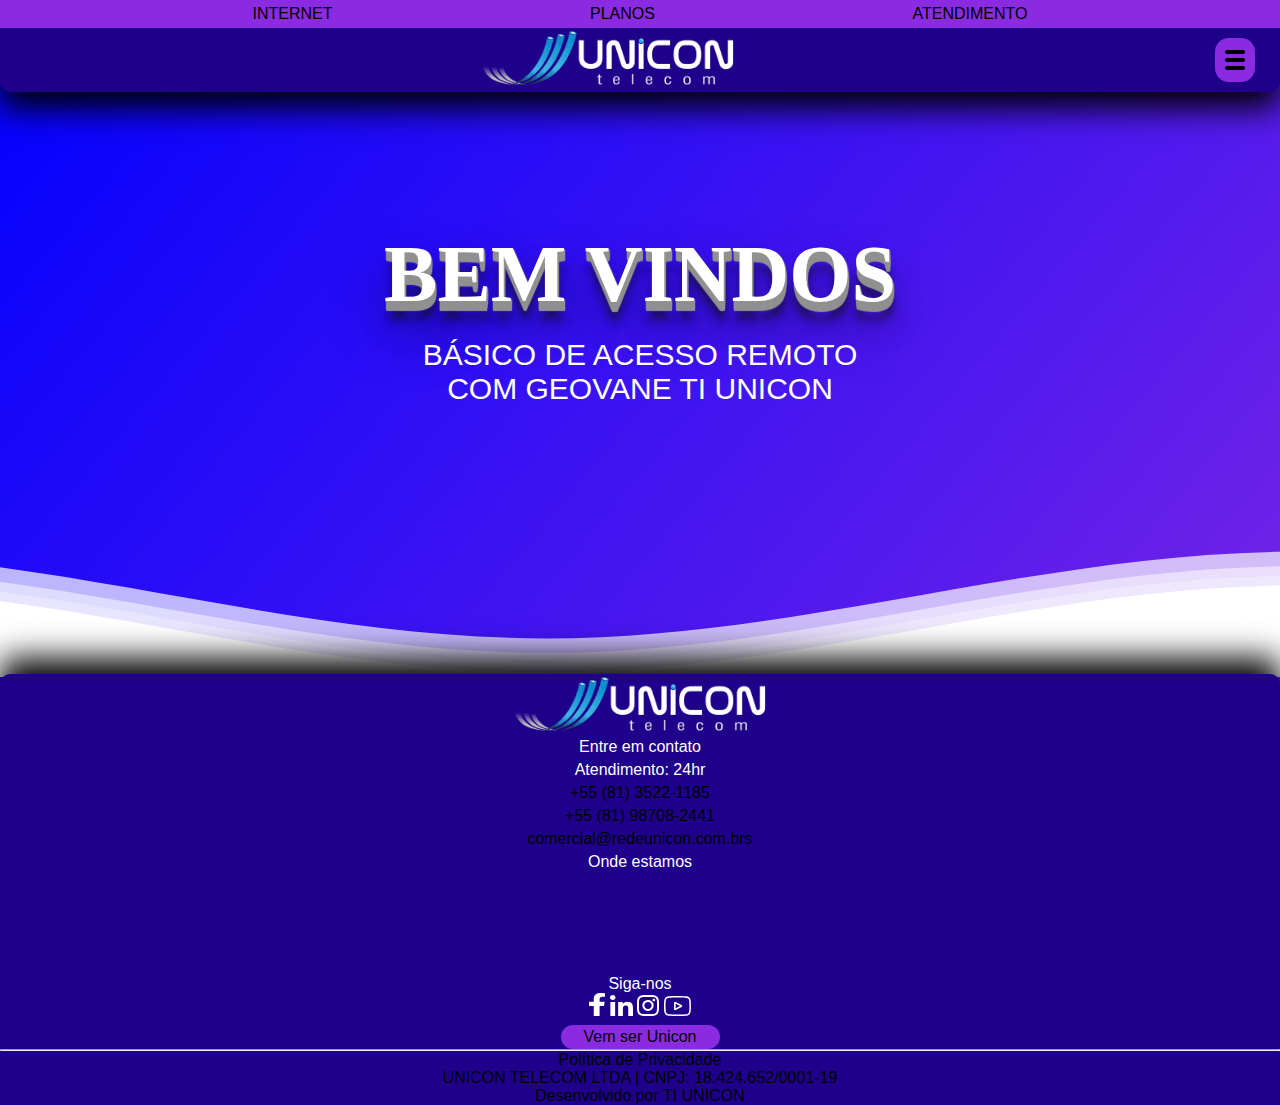
<file: paginas/inicio.html>
<!DOCTYPE html>
<html lang="pt-BR">
<head>
    <meta charset="UTF-8">
    <meta http-equiv="X-UA-Compatible" content="IE=edge">
    <meta name="viewport" content="width=device-width, initial-scale=1.0">
    <meta name="author" content="Geovane cordeiro dos santos">
    <meta name="description" content="Projeto de aprendizado com base na empresa UNICON TELECOM">
    <!--Favicon-->
    <link rel="icon" type="image/x-icon" href="../src/imagens/favicon.ico">
    <!--CSS-->
    <link rel="stylesheet" type="text/css" href="../src/css/teste.css">
    <!--JS-->
    <link rel="stylesheet" type="text/css" href="../src/js/script.js">
    <!--Titulo-->
    <title>UNICON TESTE</title>
</head>
<body>
    <div class="header1">
    <!--Topo da Página-->
    <header class="header">
            <ul class="ul-sobre1">
                <li class="li-sobre1"><a href="/paginas/internet.html">INTERNET</a></li>
                <li class="li-sobre1"><a href="/paginas/planos.html">PLANOS</a></li>
                <li class="li-sobre1"><a href="/paginas/atendimentos.html">ATENDIMENTO</a></li>
            </ul>
        <div class="sub_top2">
            <div class="header-logo">
                <a href="#" class="nome-logo-header" title="unicon"><img src="../src/imagens/logo4.png" style="width: 260px; height: 60px;"></a>
                <a href="#" class="btn-menu"><svg class="svg_header" xmlns="http://www.w3.org/2000/svg" version="1.0" width="512.000000pt" height="512.000000pt" viewBox="0 0 512.000000 512.000000" preserveAspectRatio="xMidYMid meet">

                    <g transform="translate(0.000000,512.000000) scale(0.100000,-0.100000)" fill="#000000" stroke="none">
                    <path d="M395 5106 c-181 -44 -346 -213 -384 -394 -55 -261 112 -528 374 -598 74 -20 4276 -20 4350 0 262 70 429 337 374 598 -39 186 -211 358 -397 397 -80 17 -4248 14 -4317 -3z"></path>
                    <path d="M381 3054 c-216 -58 -381 -271 -381 -494 0 -177 113 -366 269 -449 123 -65 -39 -61 2291 -61 2330 0 2168 -4 2291 61 156 83 269 272 269 449 0 177 -113 366 -269 449 -123 65 40 61 -2296 60 -1818 0 -2128 -2 -2174 -15z"></path>
                    <path d="M380 1006 c-258 -72 -423 -339 -369 -598 39 -186 211 -358 397 -397 75 -16 4229 -16 4304 0 186 39 358 211 397 397 55 261 -112 528 -374 598 -71 19 -4286 19 -4355 0z"></path>
                    </g>
                    </svg></a>
            </div>
            <nav class="header-text-nav menu">
                <ul class="ul-sobre">
                    <li class="li-sobre"><a href="../paginas/inicio.html">INÍCIO</a></li>
                    <li class="li-sobre"><a href="../paginas/ddns.html">DDNS</a></li>
                    <li class="li-sobre"><a href="../paginas/remoto.html">REMOTO</a></li>
                    <li class="li-sobre"><a href="../paginas/preset.html">PRESET</a></li>
                    <li class="li-sobre"><a href="../paginas/acs.html">ACS</a></li>
                </ul>
            </nav>
        </div>
</header>

        <!--Meio da Página-->
        <main class="maininicio">

<div class="inner-header flex">
  <h1>BEM VINDOS</h1>
  <br>
  <h2>BÁSICO DE ACESSO REMOTO</h2>
  <h2>COM GEOVANE TI UNICON</h2>
</div>

<!--Waves Container-->
<div>
<svg class="waves" xmlns="http://www.w3.org/2000/svg" xmlns:xlink="http://www.w3.org/1999/xlink"
viewBox="0 24 150 28" preserveAspectRatio="none" shape-rendering="auto">
<defs>
<path id="gentle-wave" d="M-160 44c30 0 58-18 88-18s 58 18 88 18 58-18 88-18 58 18 88 18 v44h-352z" />
</defs>
<g class="parallax">
<use xlink:href="#gentle-wave" x="48" y="0" fill="rgba(255,255,255,0.7" />
<use xlink:href="#gentle-wave" x="48" y="3" fill="rgba(255,255,255,0.5)" />
<use xlink:href="#gentle-wave" x="48" y="5" fill="rgba(255,255,255,0.3)" />
<use xlink:href="#gentle-wave" x="48" y="7" fill="#fff" />
</g>
</svg>
</div>

        </main>

   <!--Fim da Página-->
   <footer class="footerinicio">
    <span class="span_footer">
        <div class="div_ff">
            <a href="#" class="nome-logo-footer" title="unicon">
                <picture>
                    <img src="../src/imagens/logo4.png" alt="" style="width: 260px; height: 60px;">
                </picture>
            </a>
        </div>
        <div class="div_contatos">
        <div class="_contact">
            <h3>Entre em contato</h3>
            <ul class="ul-footer"><li>
                Atendimento: 24hr
            </li><a href="tel:8135221185" title="TELEFONE">+55 (81) 3522-1185</a><li>
            </li><a href="tel:81987082441" title="CELULAR/WHATSAPP">+55 (81) 98708-2441</a><li>
            </li><a href="mailto:comercial@redeunicon.com.br" title="E-MAIL">comercial@redeunicon.com.brs</a><li>
            </li></ul>
        </div>
        <div class="_where">
            <h3>Onde estamos</h3>
            <iframe title="Maps Unicon" src="https://www.google.com/maps/embed?pb=!1m18!1m12!1m3!1d2347.894923116283!2d-34.979983646797535!3d-8.235614839966992!2m3!1f0!2f0!3f0!3m2!1i1024!2i768!4f13.1!3m3!1m2!1s0x7aae44d4ac1e407%3A0xa2a3c5e7bf4cad35!2sUnicon%20Telecom!5e0!3m2!1spt-BR!2sbr!4v1676914246442!5m2!1spt-BR!2sbr" width="150px" height="100" frameborder="0" scrolling="no" marginheight="0" marginwidth="0"  style="border:0; border-radius: 10px;">
            </iframe></div>
        <span class="_follow">
            <h3>Siga-nos</h3> 
            <a href="https://www.facebook.com/ixcsoft/" title="Facebook" class="__facebook">
                <svg width="16" height="23" viewBox="0 0 16 23" fill="none" xmlns="http://www.w3.org/2000/svg" class="">
                    <path d="M14.9515 12.9375L15.7812 8.77504H10.5935V6.07389C10.5935 4.93512 11.3182 3.8251 13.6416 3.8251H16V0.281211C16 0.281211 13.8598 0 11.8136 0C7.54139 0 4.74889 1.99363 4.74889 5.60266V8.77504H0V12.9375H4.74889V23H10.5935V12.9375H14.9515Z" fill="white">  
                    </path>
                </svg>
            </a>
            <a href="https://www.linkedin.com/company/ixcsoft/" title="Linkedin" class="__linkedin">
                <svg width="23" height="21" viewBox="0 0 23 21" fill="none" xmlns="http://www.w3.org/2000/svg" class="">
                    <path d="M5.1483 21H0.379911V6.97937H5.1483V21ZM2.76154 5.06683C1.23676 5.06683 0 3.91368 0 2.52146C1.09137e-08 1.85273 0.290947 1.21139 0.808836 0.738519C1.32673 0.265653 2.02913 0 2.76154 0C3.49395 0 4.19635 0.265653 4.71424 0.738519C5.23213 1.21139 5.52308 1.85273 5.52308 2.52146C5.52308 3.91368 4.2858 5.06683 2.76154 5.06683ZM22.9949 21H18.2367V14.1748C18.2367 12.5482 18.2008 10.4623 15.7576 10.4623C13.2784 10.4623 12.8985 12.2295 12.8985 14.0577V21H8.13522V6.97937H12.7085V8.89192H12.7753C13.4119 7.79033 14.9669 6.6278 17.287 6.6278C22.1129 6.6278 23 9.52943 23 13.2983V21H22.9949Z" fill="white">
                    </path>
                </svg>
            </a>
            <a href="https://www.instagram.com/ixcsoft/" title="Instagram" class="__instagram">
                <svg width="22" height="21" viewBox="0 0 22 21" fill="none" xmlns="http://www.w3.org/2000/svg" class="">
                   <path d="M11.0025 5.11587C7.88098 5.11587 5.36319 7.51975 5.36319 10.5C5.36319 13.4803 7.88098 15.8841 11.0025 15.8841C14.1239 15.8841 16.6417 13.4803 16.6417 10.5C16.6417 7.51975 14.1239 5.11587 11.0025 5.11587ZM11.0025 14.0004C8.98528 14.0004 7.3362 12.4306 7.3362 10.5C7.3362 8.5694 8.98037 6.99961 11.0025 6.99961C13.0245 6.99961 14.6687 8.5694 14.6687 10.5C14.6687 12.4306 13.0196 14.0004 11.0025 14.0004V14.0004ZM18.1877 4.89563C18.1877 5.59383 17.5988 6.15146 16.8724 6.15146C16.1411 6.15146 15.5571 5.58914 15.5571 4.89563C15.5571 4.20211 16.146 3.6398 16.8724 3.6398C17.5988 3.6398 18.1877 4.20211 18.1877 4.89563ZM21.9227 6.1702C21.8393 4.48795 21.4368 2.99782 20.146 1.77011C18.8601 0.542396 17.2994 0.15815 15.5374 0.0738034C13.7215 -0.0246011 8.27853 -0.0246011 6.46258 0.0738034C4.70552 0.153464 3.14479 0.537711 1.85399 1.76542C0.56319 2.99314 0.165644 4.48326 0.0773006 6.16551C-0.0257669 7.89931 -0.0257669 13.096 0.0773006 14.8298C0.160736 16.512 0.56319 18.0022 1.85399 19.2299C3.14479 20.4576 4.70061 20.8418 6.46258 20.9262C8.27853 21.0246 13.7215 21.0246 15.5374 20.9262C17.2994 20.8465 18.8601 20.4623 20.146 19.2299C21.4319 18.0022 21.8344 16.512 21.9227 14.8298C22.0258 13.096 22.0258 7.90399 21.9227 6.1702V6.1702ZM19.5767 16.6901C19.1939 17.6086 18.4528 18.3161 17.4859 18.6863C16.038 19.2346 12.6025 19.1081 11.0025 19.1081C9.40245 19.1081 5.96196 19.2299 4.51902 18.6863C3.55705 18.3208 2.81595 17.6132 2.42822 16.6901C1.85399 15.3078 1.9865 12.0276 1.9865 10.5C1.9865 8.97239 1.8589 5.68755 2.42822 4.30989C2.81104 3.39144 3.55215 2.68387 4.51902 2.31368C5.96687 1.76542 9.40245 1.89194 11.0025 1.89194C12.6025 1.89194 16.0429 1.77011 17.4859 2.31368C18.4479 2.67918 19.189 3.38676 19.5767 4.30989C20.1509 5.69223 20.0184 8.97239 20.0184 10.5C20.0184 12.0276 20.1509 15.3125 19.5767 16.6901Z" fill="white">
                   </path>
                </svg>
            </a>
            <a href="https://www.youtube.com/user/ixcsoft/featured" title="Youtube" class="__youtube">
                <svg width="27" height="20" viewBox="0 0 27 20" fill="none" xmlns="http://www.w3.org/2000/svg" class="">]
                   <path d="M17.6491 9.08703L11.6855 5.90021C11.5215 5.80664 11.3351 5.75732 11.1453 5.75732C10.9555 5.75732 10.7691 5.80664 10.6051 5.90021C10.4407 5.99402 10.3046 6.12863 10.2105 6.29043C10.1164 6.45222 10.0678 6.63546 10.0694 6.8216V13.1445C10.0686 13.3295 10.1167 13.5115 10.2091 13.673C10.3014 13.8344 10.4349 13.9698 10.5965 14.0659C10.7668 14.1641 10.9607 14.2166 11.1584 14.218C11.342 14.2182 11.5228 14.1747 11.6855 14.0913L17.6491 10.9552C17.8219 10.8636 17.966 10.7281 18.0665 10.5629C18.1669 10.3977 18.2198 10.209 18.2194 10.0169C18.2182 9.82612 18.1647 9.6392 18.0644 9.47563C17.964 9.31207 17.8206 9.17786 17.6491 9.08703V9.08703ZM11.6509 12.3668V7.64155L16.1107 10.0253L11.6509 12.3668Z" fill="white"></path><path d="M26.7927 4.7255C26.6958 3.61783 26.286 2.55834 25.6088 1.66548C24.8441 0.878002 23.8041 0.401144 22.696 0.329895H22.5578H22.5146C18.9451 0.0763026 13.5521 0.0424805 13.5002 0.0424805C13.4484 0.0424805 8.05533 0.0424903 4.45994 0.329895H4.40803H4.27848C3.17223 0.407153 2.13863 0.897439 1.39172 1.69929C0.738106 2.58564 0.33009 3.62235 0.207556 4.70859V4.70859C0.207556 4.79312 0.00878906 6.89793 0.00878906 9.01121V10.9892C0.00878906 13.1025 0.198913 15.2158 0.207556 15.2919C0.311972 16.3875 0.721602 17.4342 1.39172 18.3181C2.18983 19.1108 3.26326 19.5815 4.39938 19.6367C4.48853 19.6293 4.57821 19.6293 4.66736 19.6367H4.72771C6.79333 19.8227 13.2496 19.9241 13.5262 19.9241C13.578 19.9241 18.9711 19.9241 22.5405 19.6367H22.696C23.7942 19.5753 24.8242 19.0959 25.5655 18.3012C26.214 17.4129 26.6188 16.3768 26.741 15.2919V15.2919C26.741 15.2073 26.9398 13.1025 26.9398 10.9892V9.01121C26.9916 6.91484 26.8014 4.81003 26.7927 4.7255ZM25.41 11.0061C25.41 12.9588 25.2372 14.9791 25.2199 15.1566C25.1375 15.9223 24.8708 16.6581 24.4419 17.3037C24.2062 17.5617 23.9189 17.7698 23.5979 17.9152C23.2768 18.0605 22.9288 18.1401 22.5751 18.149H22.411C18.9539 18.3941 13.7682 18.4364 13.5348 18.4364C13.3015 18.4364 6.8972 18.335 4.89208 18.1575H4.56354C3.80353 18.1397 3.07965 17.8371 2.54127 17.3121V17.3121C2.1085 16.6791 1.84672 15.9492 1.7806 15.1904C1.7806 15.0552 1.59048 13.018 1.59048 11.0315V9.05347C1.59048 7.10081 1.76331 5.08897 1.7806 4.903C1.85801 4.1362 2.12489 3.39933 2.55836 2.75593C2.8019 2.49844 3.09552 2.29106 3.42201 2.14591C3.74849 2.00076 4.10146 1.92077 4.45994 1.91062H4.5895C8.09846 1.66548 13.3187 1.62322 13.5089 1.62322C13.699 1.62322 18.9106 1.62321 22.385 1.91062H22.5232C23.2573 1.93151 23.9532 2.23536 24.4592 2.75593V2.75593C24.8975 3.39877 25.1595 4.14106 25.2199 4.91147C25.2199 5.03826 25.41 7.08391 25.41 9.07038V11.0061Z" fill="white">
                   </path>
                </svg>
            </a>
            <a href="#" class="button_footer" title="Vem Ser Unicon" style="display: flex;"> Vem ser Unicon </a>
        </span>
        </div>
    </span>
    <hr class="container">
    <span class="_informations container">
       <a href="#" class="">Política de Privacidade</a>
       <a href="#">UNICON TELECOM LTDA | CNPJ: 18.424.652/0001-19</a>
       <a href="#" aria-current="page" class="">Desenvolvido por TI UNICON</a>
    </span>
</footer>
</div>
<script>
    const menuToggle = document.querySelector('.btn-menu');
    const menu = document.querySelector('.menu'); 
    
    menuToggle.addEventListener('click', () => {
        menu.classList.toggle('open');
    });
    
    document.addEventListener('click', (event) => {
        const isClickInside = menu.contains(event.target) || menuToggle.contains(event.target);
        if (!isClickInside && menu.classList.contains('open')) {
            menu.classList.remove('open');
        }
    });
    </script>
</body>
</html>
</file>
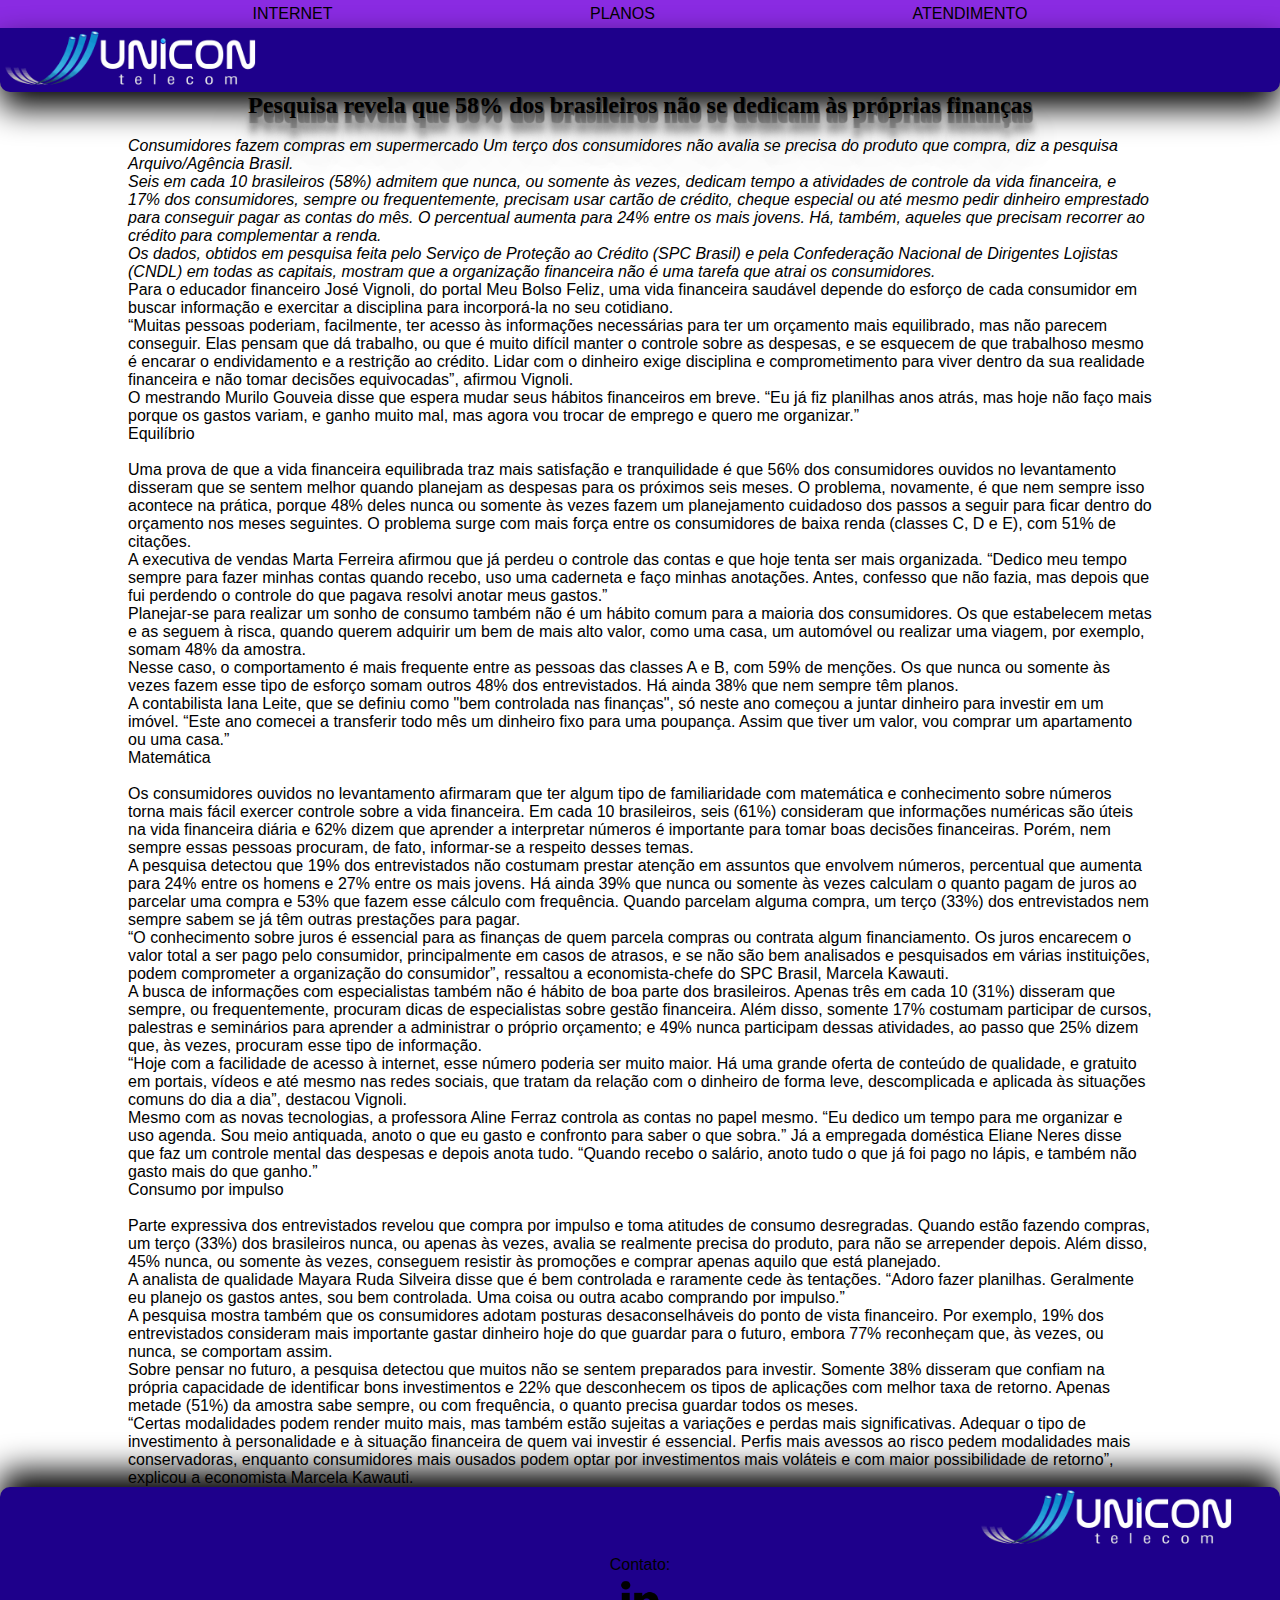
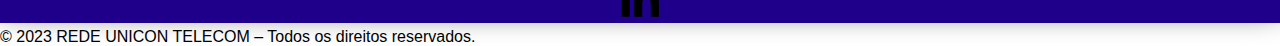
<file: paginas/internet.html>
<!DOCTYPE html>
<html lang="pt-BR">
<head>
    <meta charset="UTF-8">
    <meta http-equiv="X-UA-Compatible" content="IE=edge">
    <meta name="viewport" content="width=device-width, initial-scale=1.0">
    <meta name="author" content="Geovane cordeiro dos santos">
    <meta name="description" content="Projeto de aprendizado com base na empresa UNICON TELECOM">
    <!--Favicon-->
    <link rel="icon" type="image/x-icon" href="/src/imagens/favicon.ico">
    <!--CSS-->
    <link rel="stylesheet" type="text/css" href="/src/css/teste.css">
    <!--Titulo-->
    <title>UNICON TESTE</title>
</head>
<body>
            <!--Topo da Página-->
            <div class="sub_top">
                <div class="sub_top1">
                    <ul class="ul-sobre1">
                        <li class="li-sobre1"><a href="/paginas/internet.html">INTERNET</a></li>
                        <li class="li-sobre1"><a href="/paginas/planos.html">PLANOS</a></li>
                        <li class="li-sobre1"><a href="/paginas/atendimentos.html">ATENDIMENTO</a></li>
                    </ul>
                </div>

        <!--Topo da Página-->
        <header class="header">
            <div class="header-logo">
                <a href="#" class="nome-logo-header" title="unicon"><img src="/src/imagens/logo4.png" style="width: 260px; height: 60px;"></a>
            </div>
            <nav class="header-text-nav">
                <ul class="ul-sobre">
                    <li class="li-sobre"><a href="/paginas/internet.html">INTERNET</a></li>
                    <li class="li-sobre"><a href="/paginas/ddns.html">DDNS</a></li>
                    <li class="li-sobre"><a href="/paginas/remoto.html">REMOTO</a></li>
                    <li class="li-sobre"><a href="/paginas/preset.html">PRESET</a></li>
                    <li class="li-sobre"><a href="/paginas/acs.html">ACS</a></li>
                </ul>
            </nav>
        </header>
        </div>

        <!--Meio da Página-->
        <main class="maintema">
            <section class="conteudo-texto1">
                <h1>Pesquisa revela que 58% dos brasileiros não se dedicam às próprias finanças</h1>
                <br>
                <i>Consumidores fazem compras em supermercado
                    Um terço dos consumidores não avalia se precisa do produto que compra, diz a pesquisa  Arquivo/Agência Brasil.
                    <br>
                    Seis em cada 10 brasileiros (58%) admitem que nunca, ou somente às vezes, dedicam tempo a atividades de controle da vida financeira, e 17% dos consumidores, sempre ou frequentemente, precisam usar cartão de crédito, cheque especial ou até mesmo pedir dinheiro emprestado para conseguir pagar as contas do mês. O percentual aumenta para 24% entre os mais jovens. Há, também, aqueles que precisam recorrer ao crédito para complementar a renda.
                    <br>
                    Os dados, obtidos em pesquisa feita pelo Serviço de Proteção ao Crédito (SPC Brasil) e pela Confederação Nacional de Dirigentes Lojistas (CNDL) em todas as capitais, mostram que a organização financeira não é uma tarefa que atrai os consumidores.</i>
                    <br>
                    Para o educador financeiro José Vignoli, do portal Meu Bolso Feliz, uma vida financeira saudável depende do esforço de cada consumidor em buscar informação e exercitar a disciplina para incorporá-la no seu cotidiano.
                    <br>
                    “Muitas pessoas poderiam, facilmente, ter acesso às informações necessárias para ter um orçamento mais equilibrado, mas não parecem conseguir. Elas pensam que dá trabalho, ou que é muito difícil manter o controle sobre as despesas, e se esquecem de que trabalhoso mesmo é encarar o endividamento e a restrição ao crédito. Lidar com o dinheiro exige disciplina e comprometimento para viver dentro da sua realidade financeira e não tomar decisões equivocadas”, afirmou Vignoli.
                    <br>
                    O mestrando Murilo Gouveia disse que espera mudar seus hábitos financeiros em breve. “Eu já fiz planilhas anos atrás, mas hoje não faço mais porque os gastos variam, e ganho muito mal, mas agora vou trocar de emprego e quero me organizar.”
                    <br>
                    <h3> Equilíbrio </h3>
                    <br>
                    Uma prova de que a vida financeira equilibrada traz mais satisfação e tranquilidade é que 56% dos consumidores ouvidos no levantamento disseram que se sentem melhor quando planejam as despesas para os próximos seis meses. O problema, novamente, é que nem sempre isso acontece na prática, porque 48% deles nunca ou somente às vezes fazem um planejamento cuidadoso dos passos a seguir para ficar dentro do orçamento nos meses seguintes. O problema surge com mais força entre os consumidores de baixa renda (classes C, D e E), com 51% de citações.
                    <br>
                    A executiva de vendas Marta Ferreira afirmou que já perdeu o controle das contas e que hoje tenta ser mais organizada. “Dedico meu tempo sempre para fazer minhas contas quando recebo, uso uma caderneta e faço minhas anotações. Antes, confesso que não fazia, mas depois que fui perdendo o controle do que pagava resolvi anotar meus gastos.”
                    <br>
                    Planejar-se para realizar um sonho de consumo também não é um hábito comum para a maioria dos consumidores. Os que estabelecem metas e as seguem à risca, quando querem adquirir um bem de mais alto valor, como uma casa, um automóvel ou realizar uma viagem, por exemplo, somam 48% da amostra.
                    <br>
                    Nesse caso, o comportamento é mais frequente entre as pessoas das classes A e B, com 59% de menções. Os que nunca ou somente às vezes fazem esse tipo de esforço somam outros 48% dos entrevistados. Há ainda 38% que nem sempre têm planos.
                    <br>
                    A contabilista Iana Leite, que se definiu como "bem controlada nas finanças", só neste ano começou a juntar dinheiro para investir em um imóvel. “Este ano comecei a transferir todo mês um dinheiro fixo para uma poupança. Assim que tiver um valor, vou comprar um apartamento ou uma casa.”
                    <br>
                    <h3> Matemática </h3>
                    <br>
                    Os consumidores ouvidos no levantamento afirmaram que ter algum tipo de familiaridade com matemática e conhecimento sobre números torna mais fácil exercer controle sobre a vida financeira. Em cada 10 brasileiros, seis (61%) consideram que informações numéricas são úteis na vida financeira diária e 62% dizem que aprender a interpretar números é importante para tomar boas decisões financeiras. Porém, nem sempre essas pessoas procuram, de fato, informar-se a respeito desses temas.
                    <br>
                    A pesquisa detectou que 19% dos entrevistados não costumam prestar atenção em assuntos que envolvem números, percentual que aumenta para 24% entre os homens e 27% entre os mais jovens. Há ainda 39% que nunca ou somente às vezes calculam o quanto pagam de juros ao parcelar uma compra e 53% que fazem esse cálculo com frequência. Quando parcelam alguma compra, um terço (33%) dos entrevistados nem sempre sabem se já têm outras prestações para pagar.
                    <br>
                    “O conhecimento sobre juros é essencial para as finanças de quem parcela compras ou contrata algum financiamento. Os juros encarecem o valor total a ser pago pelo consumidor, principalmente em casos de atrasos, e se não são bem analisados e pesquisados em várias instituições, podem comprometer a organização do consumidor”, ressaltou a economista-chefe do SPC Brasil, Marcela Kawauti.
                    <br>
                    A busca de informações com especialistas também não é hábito de boa parte dos brasileiros. Apenas três em cada 10 (31%) disseram que sempre, ou frequentemente, procuram dicas de especialistas sobre gestão financeira. Além disso, somente 17% costumam participar de cursos, palestras e seminários para aprender a administrar o próprio orçamento; e 49% nunca participam dessas atividades, ao passo que 25% dizem que, às vezes, procuram esse tipo de informação.
                    <br>
                    “Hoje com a facilidade de acesso à internet, esse número poderia ser muito maior. Há uma grande oferta de conteúdo de qualidade, e gratuito em portais, vídeos e até mesmo nas redes sociais, que tratam da relação com o dinheiro de forma leve, descomplicada e aplicada às situações comuns do dia a dia”, destacou Vignoli.
                    <br>
                    Mesmo com as novas tecnologias, a professora Aline Ferraz controla as contas no papel mesmo. “Eu dedico um tempo para me organizar e uso agenda. Sou meio antiquada, anoto o que eu gasto e confronto para saber o que sobra.”
                    
                    Já a empregada doméstica Eliane Neres disse que faz um controle mental das despesas e depois anota tudo. “Quando recebo o salário, anoto tudo o que já foi pago no lápis, e também não gasto mais do que ganho.”
                    <br>
                    <h3> Consumo por impulso </h3>
                    <br>
                    Parte expressiva dos entrevistados revelou que compra por impulso e toma atitudes de consumo desregradas. Quando estão fazendo compras, um terço (33%) dos brasileiros nunca, ou apenas às vezes, avalia se realmente precisa do produto, para não se arrepender depois. Além disso, 45% nunca, ou somente às vezes, conseguem resistir às promoções e comprar apenas aquilo que está planejado.
                    <br>
                    A analista de qualidade Mayara Ruda Silveira disse que é bem controlada e raramente cede às tentações. “Adoro fazer planilhas. Geralmente eu planejo os gastos antes, sou bem controlada. Uma coisa ou outra acabo comprando por impulso.”
                    <br>
                    A pesquisa mostra também que os consumidores adotam posturas desaconselháveis do ponto de vista financeiro. Por exemplo, 19% dos entrevistados consideram mais importante gastar dinheiro hoje do que guardar para o futuro, embora 77% reconheçam que, às vezes, ou nunca, se comportam assim.
                    <br>
                    Sobre pensar no futuro, a pesquisa detectou que muitos não se sentem preparados para investir. Somente 38% disseram que confiam na própria capacidade de identificar bons investimentos e 22% que desconhecem os tipos de aplicações com melhor taxa de retorno. Apenas metade (51%) da amostra sabe sempre, ou com frequência, o quanto precisa guardar todos os meses.
                    <br>
                    “Certas modalidades podem render muito mais, mas também estão sujeitas a variações e perdas mais significativas. Adequar o tipo de investimento à personalidade e à situação financeira de quem vai investir é essencial. Perfis mais avessos ao risco pedem modalidades mais conservadoras, enquanto consumidores mais ousados podem optar por investimentos mais voláteis e com maior possibilidade de retorno”, explicou a economista Marcela Kawauti.
                    <span style="position:relative; top: 40px;font-size: 0.8rem; float: left;"><b>Crédito:</b> <a href="https://agenciabrasil.ebc.com.br/economia/noticia/2018-03/pesquisa-revela-que-58-dos-brasileiros-nao-se-dedicam-proprias-financas" alt="Link do site Agencia Brasil">https://agenciabrasil.ebc.com.br/economia/noticia/2018-03/pesquisa-revela-que-58-dos-brasileiros-nao-se-dedicam-proprias-financas</a></span>
                </p>
            </section>
        </main>

    <!--Fim da Página-->
    <footer class="footer" style="position: relative;">
        <div class="footer-logo">
            <a href="#" class="nome-logo-header" title="unicon"><img src="/src/imagens/logo4.png" style="width: 260px; height: 60px;"></a>
        </div>
        <div class="footer-rede">
            <ul style="align-items: center;">
                <li class="contato">Contato: </li>
                <li><a href=""><img class="footer-linkedin" src="/src/imagens/linkedin.png" alt="Linkedin" title="Linkedin"></a></li>
            </ul>
        </div>
    </footer>
    <div class="footer-direitos">
        <span class="reserv">© 2023 REDE UNICON TELECOM – Todos os direitos reservados.</span>
    </div>
</body>
</html>
</file>
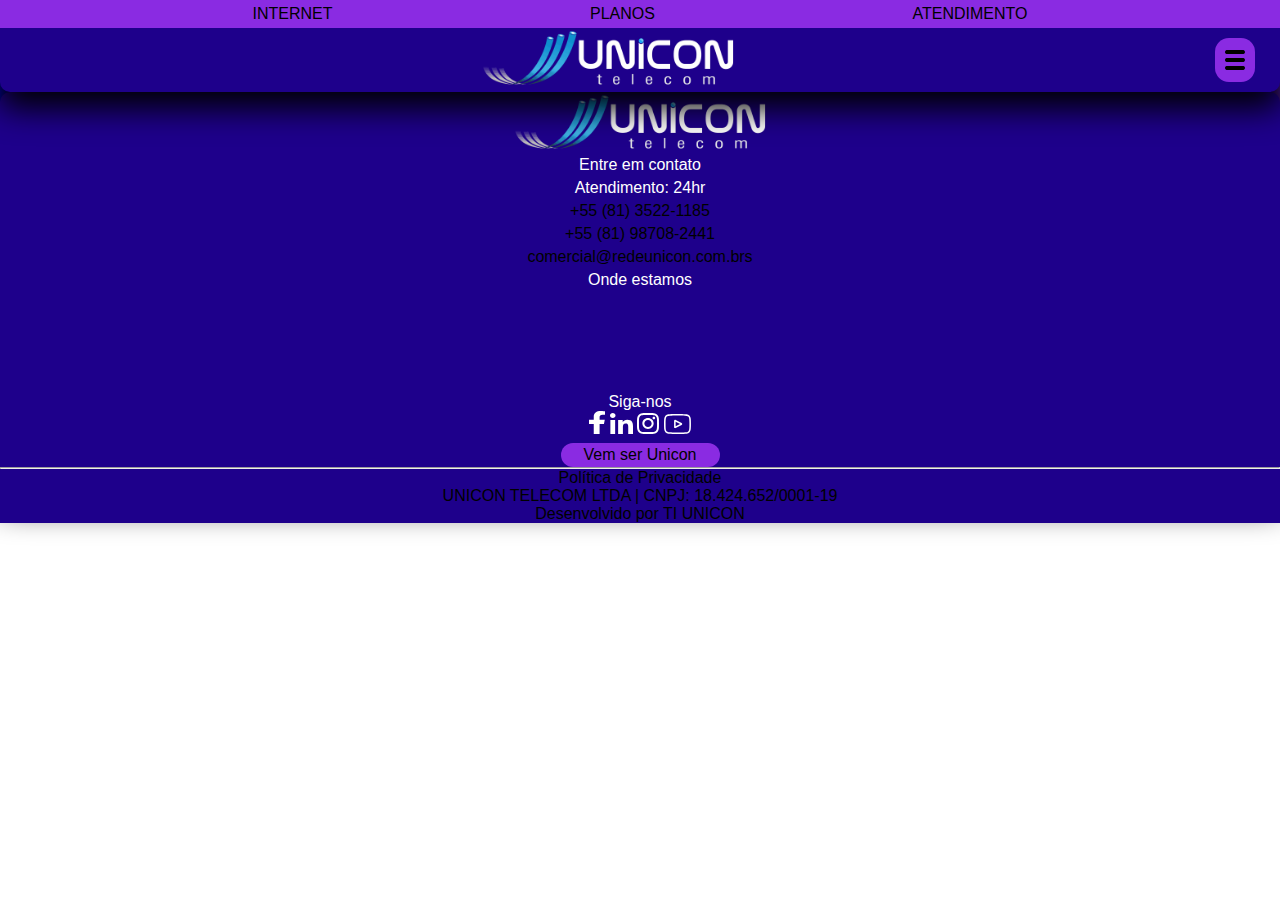
<file: paginas/preset.html>
<!DOCTYPE html>
<html lang="pt-BR">
<head>
    <meta charset="UTF-8">
    <meta http-equiv="X-UA-Compatible" content="IE=edge">
    <meta name="viewport" content="width=device-width, initial-scale=1.0">
    <meta name="author" content="Geovane cordeiro dos santos">
    <meta name="description" content="Projeto de aprendizado com base na empresa UNICON TELECOM">
    <!--Favicon-->
    <link rel="icon" type="image/x-icon" href="/src/imagens/favicon.ico">
    <!--CSS-->
    <link rel="stylesheet" type="text/css" href="/src/css/teste.css">
    <!--JS-->
    <link rel="stylesheet" type="text/css" href="/src/js/script.js">
    <!--Titulo-->
    <title>UNICON TESTE</title>
</head>
<body>
<div class="header1">
    <!--Topo da Página-->
    <header class="header">
            <ul class="ul-sobre1">
                <li class="li-sobre1"><a href="/paginas/internet.html">INTERNET</a></li>
                <li class="li-sobre1"><a href="/paginas/planos.html">PLANOS</a></li>
                <li class="li-sobre1"><a href="/paginas/atendimentos.html">ATENDIMENTO</a></li>
            </ul>
        <div class="sub_top2">
            <div class="header-logo">
                <a href="#" class="nome-logo-header" title="unicon"><img src="/src/imagens/logo4.png" style="width: 260px; height: 60px;"></a>
                <a href="#" class="btn-menu"><svg class="svg_header" xmlns="http://www.w3.org/2000/svg" version="1.0" width="512.000000pt" height="512.000000pt" viewBox="0 0 512.000000 512.000000" preserveAspectRatio="xMidYMid meet">

                    <g transform="translate(0.000000,512.000000) scale(0.100000,-0.100000)" fill="#000000" stroke="none">
                    <path d="M395 5106 c-181 -44 -346 -213 -384 -394 -55 -261 112 -528 374 -598 74 -20 4276 -20 4350 0 262 70 429 337 374 598 -39 186 -211 358 -397 397 -80 17 -4248 14 -4317 -3z"></path>
                    <path d="M381 3054 c-216 -58 -381 -271 -381 -494 0 -177 113 -366 269 -449 123 -65 -39 -61 2291 -61 2330 0 2168 -4 2291 61 156 83 269 272 269 449 0 177 -113 366 -269 449 -123 65 40 61 -2296 60 -1818 0 -2128 -2 -2174 -15z"></path>
                    <path d="M380 1006 c-258 -72 -423 -339 -369 -598 39 -186 211 -358 397 -397 75 -16 4229 -16 4304 0 186 39 358 211 397 397 55 261 -112 528 -374 598 -71 19 -4286 19 -4355 0z"></path>
                    </g>
                    </svg></a>
            </div>
            <nav class="header-text-nav menu">
                <ul class="ul-sobre">
                    <li class="li-sobre"><a href="/paginas/inicio.html">INÍCIO</a></li>
                    <li class="li-sobre"><a href="/paginas/ddns.html">DDNS</a></li>
                    <li class="li-sobre"><a href="/paginas/remoto.html">REMOTO</a></li>
                    <li class="li-sobre"><a href="/paginas/preset.html">PRESET</a></li>
                    <li class="li-sobre"><a href="/paginas/acs.html">ACS</a></li>
                </ul>
            </nav>
        </div>
</header>

        <!--Meio da Página-->
        <main class="maintema">

        </main>

  <!--Fim da Página-->
  <footer class="footerinicio">
    <span class="span_footer">
        <div class="div_ff">
            <a href="#" class="nome-logo-footer" title="unicon">
                <picture>
                    <img src="/src/imagens/logo4.png" alt="" style="width: 260px; height: 60px;">
                </picture>
            </a>
        </div>
        <div class="div_contatos">
        <div class="_contact">
            <h3>Entre em contato</h3>
            <ul class="ul-footer"><li>
                Atendimento: 24hr
            </li><a href="tel:8135221185" title="TELEFONE">+55 (81) 3522-1185</a><li>
            </li><a href="tel:81987082441" title="CELULAR/WHATSAPP">+55 (81) 98708-2441</a><li>
            </li><a href="mailto:comercial@redeunicon.com.br" title="E-MAIL">comercial@redeunicon.com.brs</a><li>
            </li></ul>
        </div>
        <div class="_where">
            <h3>Onde estamos</h3>
            <iframe title="Maps Unicon" src="https://www.google.com/maps/embed?pb=!1m18!1m12!1m3!1d2347.894923116283!2d-34.979983646797535!3d-8.235614839966992!2m3!1f0!2f0!3f0!3m2!1i1024!2i768!4f13.1!3m3!1m2!1s0x7aae44d4ac1e407%3A0xa2a3c5e7bf4cad35!2sUnicon%20Telecom!5e0!3m2!1spt-BR!2sbr!4v1676914246442!5m2!1spt-BR!2sbr" width="150px" height="100" frameborder="0" scrolling="no" marginheight="0" marginwidth="0"  style="border:0; border-radius: 10px;">
            </iframe></div>
        <span class="_follow">
            <h3>Siga-nos</h3> 
            <a href="https://www.facebook.com/ixcsoft/" title="Facebook" class="__facebook">
                <svg width="16" height="23" viewBox="0 0 16 23" fill="none" xmlns="http://www.w3.org/2000/svg" class="">
                    <path d="M14.9515 12.9375L15.7812 8.77504H10.5935V6.07389C10.5935 4.93512 11.3182 3.8251 13.6416 3.8251H16V0.281211C16 0.281211 13.8598 0 11.8136 0C7.54139 0 4.74889 1.99363 4.74889 5.60266V8.77504H0V12.9375H4.74889V23H10.5935V12.9375H14.9515Z" fill="white">  
                    </path>
                </svg>
            </a>
            <a href="https://www.linkedin.com/company/ixcsoft/" title="Linkedin" class="__linkedin">
                <svg width="23" height="21" viewBox="0 0 23 21" fill="none" xmlns="http://www.w3.org/2000/svg" class="">
                    <path d="M5.1483 21H0.379911V6.97937H5.1483V21ZM2.76154 5.06683C1.23676 5.06683 0 3.91368 0 2.52146C1.09137e-08 1.85273 0.290947 1.21139 0.808836 0.738519C1.32673 0.265653 2.02913 0 2.76154 0C3.49395 0 4.19635 0.265653 4.71424 0.738519C5.23213 1.21139 5.52308 1.85273 5.52308 2.52146C5.52308 3.91368 4.2858 5.06683 2.76154 5.06683ZM22.9949 21H18.2367V14.1748C18.2367 12.5482 18.2008 10.4623 15.7576 10.4623C13.2784 10.4623 12.8985 12.2295 12.8985 14.0577V21H8.13522V6.97937H12.7085V8.89192H12.7753C13.4119 7.79033 14.9669 6.6278 17.287 6.6278C22.1129 6.6278 23 9.52943 23 13.2983V21H22.9949Z" fill="white">
                    </path>
                </svg>
            </a>
            <a href="https://www.instagram.com/ixcsoft/" title="Instagram" class="__instagram">
                <svg width="22" height="21" viewBox="0 0 22 21" fill="none" xmlns="http://www.w3.org/2000/svg" class="">
                   <path d="M11.0025 5.11587C7.88098 5.11587 5.36319 7.51975 5.36319 10.5C5.36319 13.4803 7.88098 15.8841 11.0025 15.8841C14.1239 15.8841 16.6417 13.4803 16.6417 10.5C16.6417 7.51975 14.1239 5.11587 11.0025 5.11587ZM11.0025 14.0004C8.98528 14.0004 7.3362 12.4306 7.3362 10.5C7.3362 8.5694 8.98037 6.99961 11.0025 6.99961C13.0245 6.99961 14.6687 8.5694 14.6687 10.5C14.6687 12.4306 13.0196 14.0004 11.0025 14.0004V14.0004ZM18.1877 4.89563C18.1877 5.59383 17.5988 6.15146 16.8724 6.15146C16.1411 6.15146 15.5571 5.58914 15.5571 4.89563C15.5571 4.20211 16.146 3.6398 16.8724 3.6398C17.5988 3.6398 18.1877 4.20211 18.1877 4.89563ZM21.9227 6.1702C21.8393 4.48795 21.4368 2.99782 20.146 1.77011C18.8601 0.542396 17.2994 0.15815 15.5374 0.0738034C13.7215 -0.0246011 8.27853 -0.0246011 6.46258 0.0738034C4.70552 0.153464 3.14479 0.537711 1.85399 1.76542C0.56319 2.99314 0.165644 4.48326 0.0773006 6.16551C-0.0257669 7.89931 -0.0257669 13.096 0.0773006 14.8298C0.160736 16.512 0.56319 18.0022 1.85399 19.2299C3.14479 20.4576 4.70061 20.8418 6.46258 20.9262C8.27853 21.0246 13.7215 21.0246 15.5374 20.9262C17.2994 20.8465 18.8601 20.4623 20.146 19.2299C21.4319 18.0022 21.8344 16.512 21.9227 14.8298C22.0258 13.096 22.0258 7.90399 21.9227 6.1702V6.1702ZM19.5767 16.6901C19.1939 17.6086 18.4528 18.3161 17.4859 18.6863C16.038 19.2346 12.6025 19.1081 11.0025 19.1081C9.40245 19.1081 5.96196 19.2299 4.51902 18.6863C3.55705 18.3208 2.81595 17.6132 2.42822 16.6901C1.85399 15.3078 1.9865 12.0276 1.9865 10.5C1.9865 8.97239 1.8589 5.68755 2.42822 4.30989C2.81104 3.39144 3.55215 2.68387 4.51902 2.31368C5.96687 1.76542 9.40245 1.89194 11.0025 1.89194C12.6025 1.89194 16.0429 1.77011 17.4859 2.31368C18.4479 2.67918 19.189 3.38676 19.5767 4.30989C20.1509 5.69223 20.0184 8.97239 20.0184 10.5C20.0184 12.0276 20.1509 15.3125 19.5767 16.6901Z" fill="white">
                   </path>
                </svg>
            </a>
            <a href="https://www.youtube.com/user/ixcsoft/featured" title="Youtube" class="__youtube">
                <svg width="27" height="20" viewBox="0 0 27 20" fill="none" xmlns="http://www.w3.org/2000/svg" class="">]
                   <path d="M17.6491 9.08703L11.6855 5.90021C11.5215 5.80664 11.3351 5.75732 11.1453 5.75732C10.9555 5.75732 10.7691 5.80664 10.6051 5.90021C10.4407 5.99402 10.3046 6.12863 10.2105 6.29043C10.1164 6.45222 10.0678 6.63546 10.0694 6.8216V13.1445C10.0686 13.3295 10.1167 13.5115 10.2091 13.673C10.3014 13.8344 10.4349 13.9698 10.5965 14.0659C10.7668 14.1641 10.9607 14.2166 11.1584 14.218C11.342 14.2182 11.5228 14.1747 11.6855 14.0913L17.6491 10.9552C17.8219 10.8636 17.966 10.7281 18.0665 10.5629C18.1669 10.3977 18.2198 10.209 18.2194 10.0169C18.2182 9.82612 18.1647 9.6392 18.0644 9.47563C17.964 9.31207 17.8206 9.17786 17.6491 9.08703V9.08703ZM11.6509 12.3668V7.64155L16.1107 10.0253L11.6509 12.3668Z" fill="white"></path><path d="M26.7927 4.7255C26.6958 3.61783 26.286 2.55834 25.6088 1.66548C24.8441 0.878002 23.8041 0.401144 22.696 0.329895H22.5578H22.5146C18.9451 0.0763026 13.5521 0.0424805 13.5002 0.0424805C13.4484 0.0424805 8.05533 0.0424903 4.45994 0.329895H4.40803H4.27848C3.17223 0.407153 2.13863 0.897439 1.39172 1.69929C0.738106 2.58564 0.33009 3.62235 0.207556 4.70859V4.70859C0.207556 4.79312 0.00878906 6.89793 0.00878906 9.01121V10.9892C0.00878906 13.1025 0.198913 15.2158 0.207556 15.2919C0.311972 16.3875 0.721602 17.4342 1.39172 18.3181C2.18983 19.1108 3.26326 19.5815 4.39938 19.6367C4.48853 19.6293 4.57821 19.6293 4.66736 19.6367H4.72771C6.79333 19.8227 13.2496 19.9241 13.5262 19.9241C13.578 19.9241 18.9711 19.9241 22.5405 19.6367H22.696C23.7942 19.5753 24.8242 19.0959 25.5655 18.3012C26.214 17.4129 26.6188 16.3768 26.741 15.2919V15.2919C26.741 15.2073 26.9398 13.1025 26.9398 10.9892V9.01121C26.9916 6.91484 26.8014 4.81003 26.7927 4.7255ZM25.41 11.0061C25.41 12.9588 25.2372 14.9791 25.2199 15.1566C25.1375 15.9223 24.8708 16.6581 24.4419 17.3037C24.2062 17.5617 23.9189 17.7698 23.5979 17.9152C23.2768 18.0605 22.9288 18.1401 22.5751 18.149H22.411C18.9539 18.3941 13.7682 18.4364 13.5348 18.4364C13.3015 18.4364 6.8972 18.335 4.89208 18.1575H4.56354C3.80353 18.1397 3.07965 17.8371 2.54127 17.3121V17.3121C2.1085 16.6791 1.84672 15.9492 1.7806 15.1904C1.7806 15.0552 1.59048 13.018 1.59048 11.0315V9.05347C1.59048 7.10081 1.76331 5.08897 1.7806 4.903C1.85801 4.1362 2.12489 3.39933 2.55836 2.75593C2.8019 2.49844 3.09552 2.29106 3.42201 2.14591C3.74849 2.00076 4.10146 1.92077 4.45994 1.91062H4.5895C8.09846 1.66548 13.3187 1.62322 13.5089 1.62322C13.699 1.62322 18.9106 1.62321 22.385 1.91062H22.5232C23.2573 1.93151 23.9532 2.23536 24.4592 2.75593V2.75593C24.8975 3.39877 25.1595 4.14106 25.2199 4.91147C25.2199 5.03826 25.41 7.08391 25.41 9.07038V11.0061Z" fill="white">
                   </path>
                </svg>
            </a>
            <a href="#" class="button_footer" title="Vem Ser Unicon" style="display: flex;"> Vem ser Unicon </a>
        </span>
        </div>
    </span>
    <hr class="container">
    <span class="_informations container">
       <a href="#" class="">Política de Privacidade</a>
       <a href="#">UNICON TELECOM LTDA | CNPJ: 18.424.652/0001-19</a>
       <a href="#" aria-current="page" class="">Desenvolvido por TI UNICON</a>
    </span>
</footer>
</div>
<script>
    const menuToggle = document.querySelector('.btn-menu');
    const menu = document.querySelector('.menu'); 
    
    menuToggle.addEventListener('click', () => {
        menu.classList.toggle('open');
    });
    
    document.addEventListener('click', (event) => {
        const isClickInside = menu.contains(event.target) || menuToggle.contains(event.target);
        if (!isClickInside && menu.classList.contains('open')) {
            menu.classList.remove('open');
        }
    });
    </script>
</body>
</html>
</file>
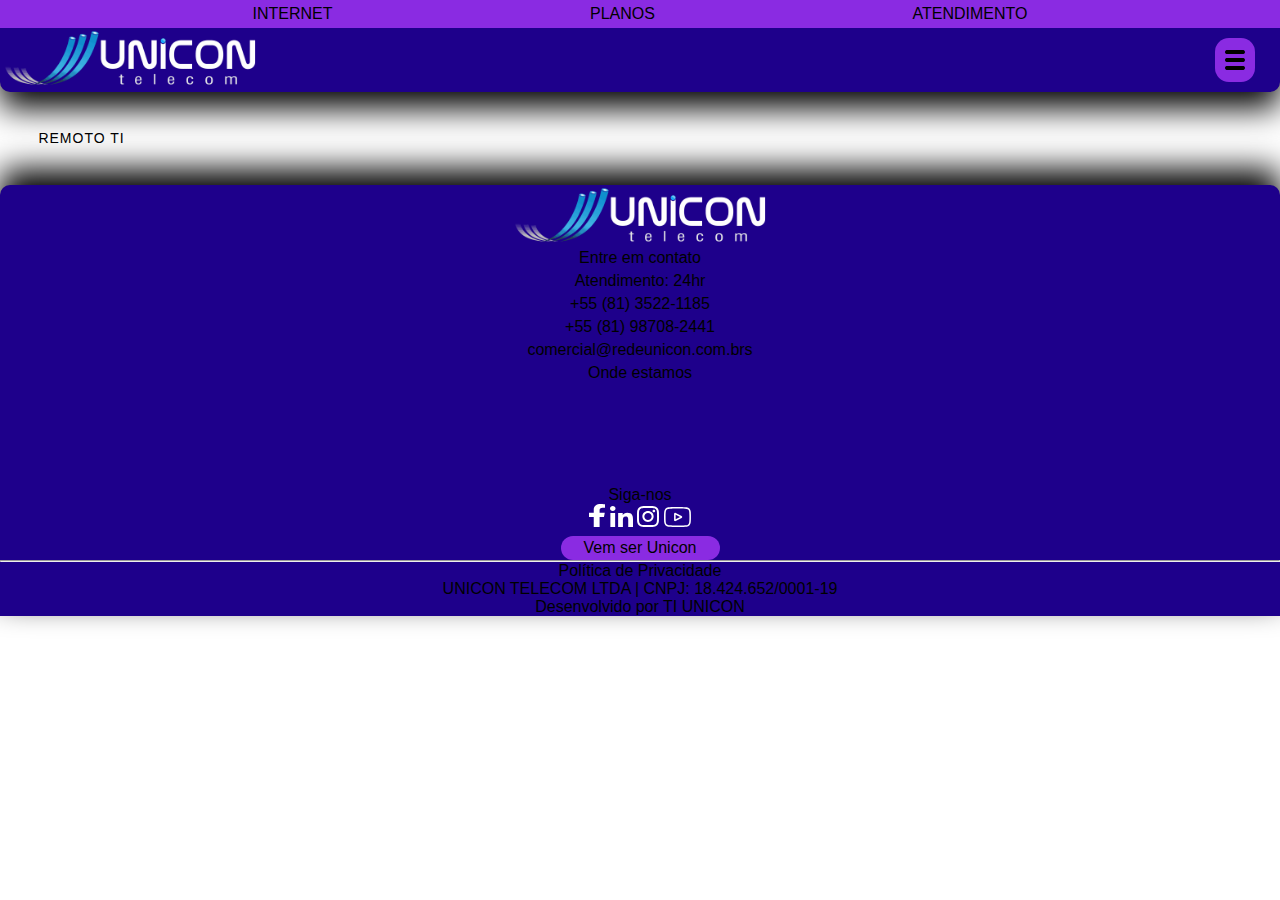
<file: paginas/remoto.html>
<!DOCTYPE html>
<html lang="pt-BR">
<head>
    <meta charset="UTF-8">
    <meta http-equiv="X-UA-Compatible" content="IE=edge">
    <meta name="viewport" content="width=device-width, initial-scale=1.0">
    <meta name="author" content="Geovane cordeiro dos santos">
    <meta name="description" content="Projeto de aprendizado com base na empresa UNICON TELECOM">
    <!--Favicon-->
    <link rel="icon" type="image/x-icon" href="../src/imagens/favicon.ico">
    <!--CSS-->
    <link rel="stylesheet" type="text/css" href="../src/css/teste.css">
    <!--JS-->
    <link rel="stylesheet" type="text/css" href="../src/js/script.js">
    <!--Titulo-->
    <title>UNICON TESTE</title>
</head>
<body>
    <div class="header2">
    <!--Topo da Página-->
    <header class="header">
            <ul class="ul-sobre1">
                <li class="li-sobre1"><a href="../paginas/internet.html">INTERNET</a></li>
                <li class="li-sobre1"><a href="../paginas/planos.html">PLANOS</a></li>
                <li class="li-sobre1"><a href="../paginas/atendimentos.html">ATENDIMENTO</a></li>
            </ul>
        <div class="sub_top2">
            <div class="header-logo">
                <a href="#" class="nome-logo-header" title="unicon"><img src="../src/imagens/logo4.png" style="width: 260px; height: 60px;"></a>
                <a href="#" class="btn-menu"><svg class="svg_header" xmlns="http://www.w3.org/2000/svg" version="1.0" width="512.000000pt" height="512.000000pt" viewBox="0 0 512.000000 512.000000" preserveAspectRatio="xMidYMid meet">

                    <g transform="translate(0.000000,512.000000) scale(0.100000,-0.100000)" fill="#000000" stroke="none">
                    <path d="M395 5106 c-181 -44 -346 -213 -384 -394 -55 -261 112 -528 374 -598 74 -20 4276 -20 4350 0 262 70 429 337 374 598 -39 186 -211 358 -397 397 -80 17 -4248 14 -4317 -3z"></path>
                    <path d="M381 3054 c-216 -58 -381 -271 -381 -494 0 -177 113 -366 269 -449 123 -65 -39 -61 2291 -61 2330 0 2168 -4 2291 61 156 83 269 272 269 449 0 177 -113 366 -269 449 -123 65 40 61 -2296 60 -1818 0 -2128 -2 -2174 -15z"></path>
                    <path d="M380 1006 c-258 -72 -423 -339 -369 -598 39 -186 211 -358 397 -397 75 -16 4229 -16 4304 0 186 39 358 211 397 397 55 261 -112 528 -374 598 -71 19 -4286 19 -4355 0z"></path>
                    </g>
                    </svg></a>
            </div>
            <nav class="header-text-nav menu">
                <ul class="ul-sobre">
                    <li class="li-sobre"><a href="../paginas/inicio.html">INÍCIO</a></li>
                    <li class="li-sobre"><a href="../paginas/ddns.html">DDNS</a></li>
                    <li class="li-sobre"><a href="../paginas/remoto.html">REMOTO</a></li>
                    <li class="li-sobre"><a href="../paginas/preset.html">PRESET</a></li>
                    <li class="li-sobre"><a href="../paginas/acs.html">ACS</a></li>
                </ul>
            </nav>
        </div>
</header>

    <!--Meio da Página-->
    <main class="mainremoto">
        <h2></h2>
        <p>
            <a href="http://170.239.110.213/superadmin" target="_blank">REMOTO TI</a>
        </p>
    </main>

  <!--Fim da Página-->
  <footer class="footerinicio">
    <span class="span_footer">
        <div class="div_ff">
            <a href="#" class="nome-logo-footer" title="unicon">
                <picture>
                    <img src="../src/imagens/logo4.png" alt="" style="width: 260px; height: 60px;">
                </picture>
            </a>
        </div>
        <div class="div_contatos">
        <div class="_contact">
            <h3>Entre em contato</h3>
            <ul class="ul-footer"><li>
                Atendimento: 24hr
            </li><a href="tel:8135221185" title="TELEFONE">+55 (81) 3522-1185</a><li>
            </li><a href="tel:81987082441" title="CELULAR/WHATSAPP">+55 (81) 98708-2441</a><li>
            </li><a href="mailto:comercial@redeunicon.com.br" title="E-MAIL">comercial@redeunicon.com.brs</a><li>
            </li></ul>
        </div>
        <div class="_where">
            <h3>Onde estamos</h3>
            <iframe title="Maps Unicon" src="https://www.google.com/maps/embed?pb=!1m18!1m12!1m3!1d2347.894923116283!2d-34.979983646797535!3d-8.235614839966992!2m3!1f0!2f0!3f0!3m2!1i1024!2i768!4f13.1!3m3!1m2!1s0x7aae44d4ac1e407%3A0xa2a3c5e7bf4cad35!2sUnicon%20Telecom!5e0!3m2!1spt-BR!2sbr!4v1676914246442!5m2!1spt-BR!2sbr" width="150px" height="100" frameborder="0" scrolling="no" marginheight="0" marginwidth="0"  style="border:0; border-radius: 10px;">
            </iframe></div>
        <span class="_follow">
            <h3>Siga-nos</h3> 
            <a href="https://www.facebook.com/ixcsoft/" title="Facebook" class="__facebook">
                <svg width="16" height="23" viewBox="0 0 16 23" fill="none" xmlns="http://www.w3.org/2000/svg" class="">
                    <path d="M14.9515 12.9375L15.7812 8.77504H10.5935V6.07389C10.5935 4.93512 11.3182 3.8251 13.6416 3.8251H16V0.281211C16 0.281211 13.8598 0 11.8136 0C7.54139 0 4.74889 1.99363 4.74889 5.60266V8.77504H0V12.9375H4.74889V23H10.5935V12.9375H14.9515Z" fill="white">  
                    </path>
                </svg>
            </a>
            <a href="https://www.linkedin.com/company/ixcsoft/" title="Linkedin" class="__linkedin">
                <svg width="23" height="21" viewBox="0 0 23 21" fill="none" xmlns="http://www.w3.org/2000/svg" class="">
                    <path d="M5.1483 21H0.379911V6.97937H5.1483V21ZM2.76154 5.06683C1.23676 5.06683 0 3.91368 0 2.52146C1.09137e-08 1.85273 0.290947 1.21139 0.808836 0.738519C1.32673 0.265653 2.02913 0 2.76154 0C3.49395 0 4.19635 0.265653 4.71424 0.738519C5.23213 1.21139 5.52308 1.85273 5.52308 2.52146C5.52308 3.91368 4.2858 5.06683 2.76154 5.06683ZM22.9949 21H18.2367V14.1748C18.2367 12.5482 18.2008 10.4623 15.7576 10.4623C13.2784 10.4623 12.8985 12.2295 12.8985 14.0577V21H8.13522V6.97937H12.7085V8.89192H12.7753C13.4119 7.79033 14.9669 6.6278 17.287 6.6278C22.1129 6.6278 23 9.52943 23 13.2983V21H22.9949Z" fill="white">
                    </path>
                </svg>
            </a>
            <a href="https://www.instagram.com/ixcsoft/" title="Instagram" class="__instagram">
                <svg width="22" height="21" viewBox="0 0 22 21" fill="none" xmlns="http://www.w3.org/2000/svg" class="">
                   <path d="M11.0025 5.11587C7.88098 5.11587 5.36319 7.51975 5.36319 10.5C5.36319 13.4803 7.88098 15.8841 11.0025 15.8841C14.1239 15.8841 16.6417 13.4803 16.6417 10.5C16.6417 7.51975 14.1239 5.11587 11.0025 5.11587ZM11.0025 14.0004C8.98528 14.0004 7.3362 12.4306 7.3362 10.5C7.3362 8.5694 8.98037 6.99961 11.0025 6.99961C13.0245 6.99961 14.6687 8.5694 14.6687 10.5C14.6687 12.4306 13.0196 14.0004 11.0025 14.0004V14.0004ZM18.1877 4.89563C18.1877 5.59383 17.5988 6.15146 16.8724 6.15146C16.1411 6.15146 15.5571 5.58914 15.5571 4.89563C15.5571 4.20211 16.146 3.6398 16.8724 3.6398C17.5988 3.6398 18.1877 4.20211 18.1877 4.89563ZM21.9227 6.1702C21.8393 4.48795 21.4368 2.99782 20.146 1.77011C18.8601 0.542396 17.2994 0.15815 15.5374 0.0738034C13.7215 -0.0246011 8.27853 -0.0246011 6.46258 0.0738034C4.70552 0.153464 3.14479 0.537711 1.85399 1.76542C0.56319 2.99314 0.165644 4.48326 0.0773006 6.16551C-0.0257669 7.89931 -0.0257669 13.096 0.0773006 14.8298C0.160736 16.512 0.56319 18.0022 1.85399 19.2299C3.14479 20.4576 4.70061 20.8418 6.46258 20.9262C8.27853 21.0246 13.7215 21.0246 15.5374 20.9262C17.2994 20.8465 18.8601 20.4623 20.146 19.2299C21.4319 18.0022 21.8344 16.512 21.9227 14.8298C22.0258 13.096 22.0258 7.90399 21.9227 6.1702V6.1702ZM19.5767 16.6901C19.1939 17.6086 18.4528 18.3161 17.4859 18.6863C16.038 19.2346 12.6025 19.1081 11.0025 19.1081C9.40245 19.1081 5.96196 19.2299 4.51902 18.6863C3.55705 18.3208 2.81595 17.6132 2.42822 16.6901C1.85399 15.3078 1.9865 12.0276 1.9865 10.5C1.9865 8.97239 1.8589 5.68755 2.42822 4.30989C2.81104 3.39144 3.55215 2.68387 4.51902 2.31368C5.96687 1.76542 9.40245 1.89194 11.0025 1.89194C12.6025 1.89194 16.0429 1.77011 17.4859 2.31368C18.4479 2.67918 19.189 3.38676 19.5767 4.30989C20.1509 5.69223 20.0184 8.97239 20.0184 10.5C20.0184 12.0276 20.1509 15.3125 19.5767 16.6901Z" fill="white">
                   </path>
                </svg>
            </a>
            <a href="https://www.youtube.com/user/ixcsoft/featured" title="Youtube" class="__youtube">
                <svg width="27" height="20" viewBox="0 0 27 20" fill="none" xmlns="http://www.w3.org/2000/svg" class="">]
                   <path d="M17.6491 9.08703L11.6855 5.90021C11.5215 5.80664 11.3351 5.75732 11.1453 5.75732C10.9555 5.75732 10.7691 5.80664 10.6051 5.90021C10.4407 5.99402 10.3046 6.12863 10.2105 6.29043C10.1164 6.45222 10.0678 6.63546 10.0694 6.8216V13.1445C10.0686 13.3295 10.1167 13.5115 10.2091 13.673C10.3014 13.8344 10.4349 13.9698 10.5965 14.0659C10.7668 14.1641 10.9607 14.2166 11.1584 14.218C11.342 14.2182 11.5228 14.1747 11.6855 14.0913L17.6491 10.9552C17.8219 10.8636 17.966 10.7281 18.0665 10.5629C18.1669 10.3977 18.2198 10.209 18.2194 10.0169C18.2182 9.82612 18.1647 9.6392 18.0644 9.47563C17.964 9.31207 17.8206 9.17786 17.6491 9.08703V9.08703ZM11.6509 12.3668V7.64155L16.1107 10.0253L11.6509 12.3668Z" fill="white"></path><path d="M26.7927 4.7255C26.6958 3.61783 26.286 2.55834 25.6088 1.66548C24.8441 0.878002 23.8041 0.401144 22.696 0.329895H22.5578H22.5146C18.9451 0.0763026 13.5521 0.0424805 13.5002 0.0424805C13.4484 0.0424805 8.05533 0.0424903 4.45994 0.329895H4.40803H4.27848C3.17223 0.407153 2.13863 0.897439 1.39172 1.69929C0.738106 2.58564 0.33009 3.62235 0.207556 4.70859V4.70859C0.207556 4.79312 0.00878906 6.89793 0.00878906 9.01121V10.9892C0.00878906 13.1025 0.198913 15.2158 0.207556 15.2919C0.311972 16.3875 0.721602 17.4342 1.39172 18.3181C2.18983 19.1108 3.26326 19.5815 4.39938 19.6367C4.48853 19.6293 4.57821 19.6293 4.66736 19.6367H4.72771C6.79333 19.8227 13.2496 19.9241 13.5262 19.9241C13.578 19.9241 18.9711 19.9241 22.5405 19.6367H22.696C23.7942 19.5753 24.8242 19.0959 25.5655 18.3012C26.214 17.4129 26.6188 16.3768 26.741 15.2919V15.2919C26.741 15.2073 26.9398 13.1025 26.9398 10.9892V9.01121C26.9916 6.91484 26.8014 4.81003 26.7927 4.7255ZM25.41 11.0061C25.41 12.9588 25.2372 14.9791 25.2199 15.1566C25.1375 15.9223 24.8708 16.6581 24.4419 17.3037C24.2062 17.5617 23.9189 17.7698 23.5979 17.9152C23.2768 18.0605 22.9288 18.1401 22.5751 18.149H22.411C18.9539 18.3941 13.7682 18.4364 13.5348 18.4364C13.3015 18.4364 6.8972 18.335 4.89208 18.1575H4.56354C3.80353 18.1397 3.07965 17.8371 2.54127 17.3121V17.3121C2.1085 16.6791 1.84672 15.9492 1.7806 15.1904C1.7806 15.0552 1.59048 13.018 1.59048 11.0315V9.05347C1.59048 7.10081 1.76331 5.08897 1.7806 4.903C1.85801 4.1362 2.12489 3.39933 2.55836 2.75593C2.8019 2.49844 3.09552 2.29106 3.42201 2.14591C3.74849 2.00076 4.10146 1.92077 4.45994 1.91062H4.5895C8.09846 1.66548 13.3187 1.62322 13.5089 1.62322C13.699 1.62322 18.9106 1.62321 22.385 1.91062H22.5232C23.2573 1.93151 23.9532 2.23536 24.4592 2.75593V2.75593C24.8975 3.39877 25.1595 4.14106 25.2199 4.91147C25.2199 5.03826 25.41 7.08391 25.41 9.07038V11.0061Z" fill="white">
                   </path>
                </svg>
            </a>
            <a href="#" class="button_footer" title="Vem Ser Unicon" style="display: flex;"> Vem ser Unicon </a>
        </span>
        </div>
    </span>
    <hr class="container">
    <span class="_informations container">
       <a href="#" class="">Política de Privacidade</a>
       <a href="#">UNICON TELECOM LTDA | CNPJ: 18.424.652/0001-19</a>
       <a href="#" aria-current="page" class="">Desenvolvido por TI UNICON</a>
    </span>
</footer>
</div>
<script>
    const menuToggle = document.querySelector('.btn-menu');
    const menu = document.querySelector('.menu'); 
    
    menuToggle.addEventListener('click', () => {
        menu.classList.toggle('open');
    });
    
    document.addEventListener('click', (event) => {
        const isClickInside = menu.contains(event.target) || menuToggle.contains(event.target);
        if (!isClickInside && menu.classList.contains('open')) {
            menu.classList.remove('open');
        }
    });
    </script>
</body>
</html>
</file>
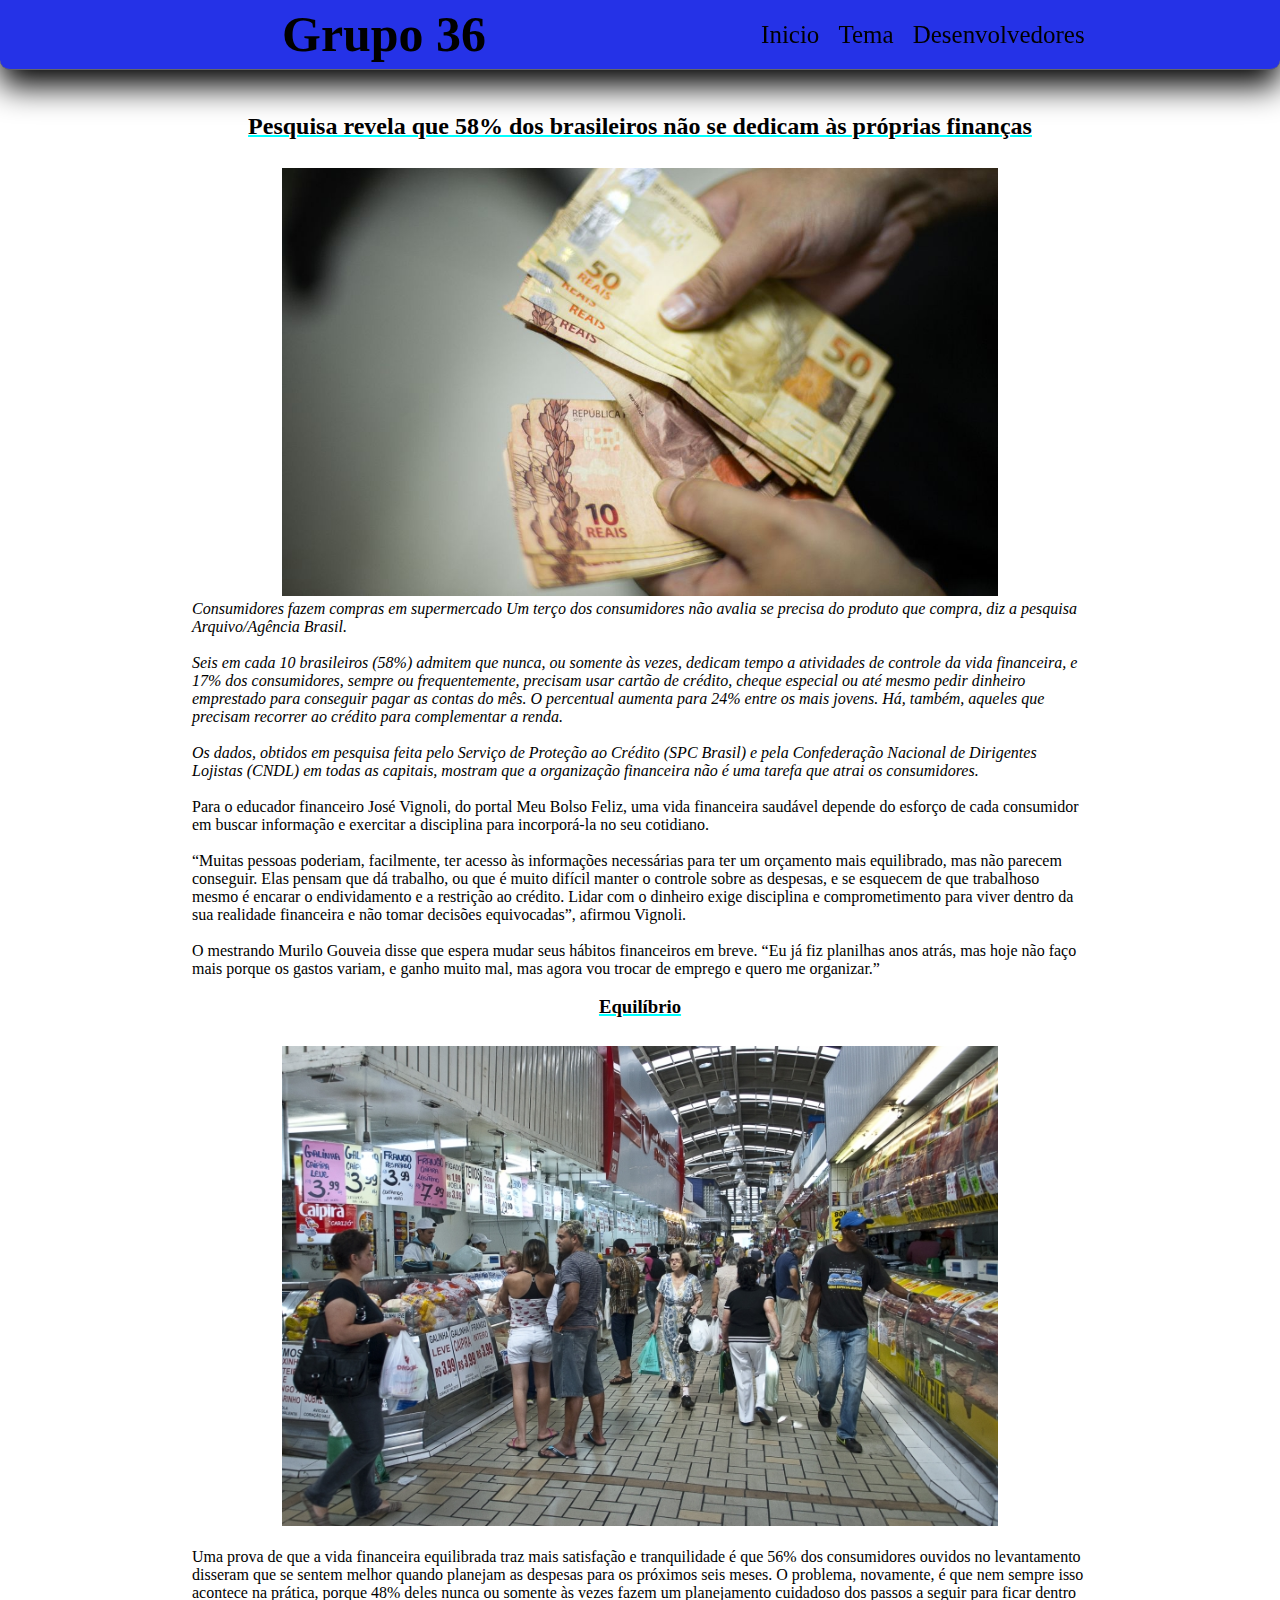
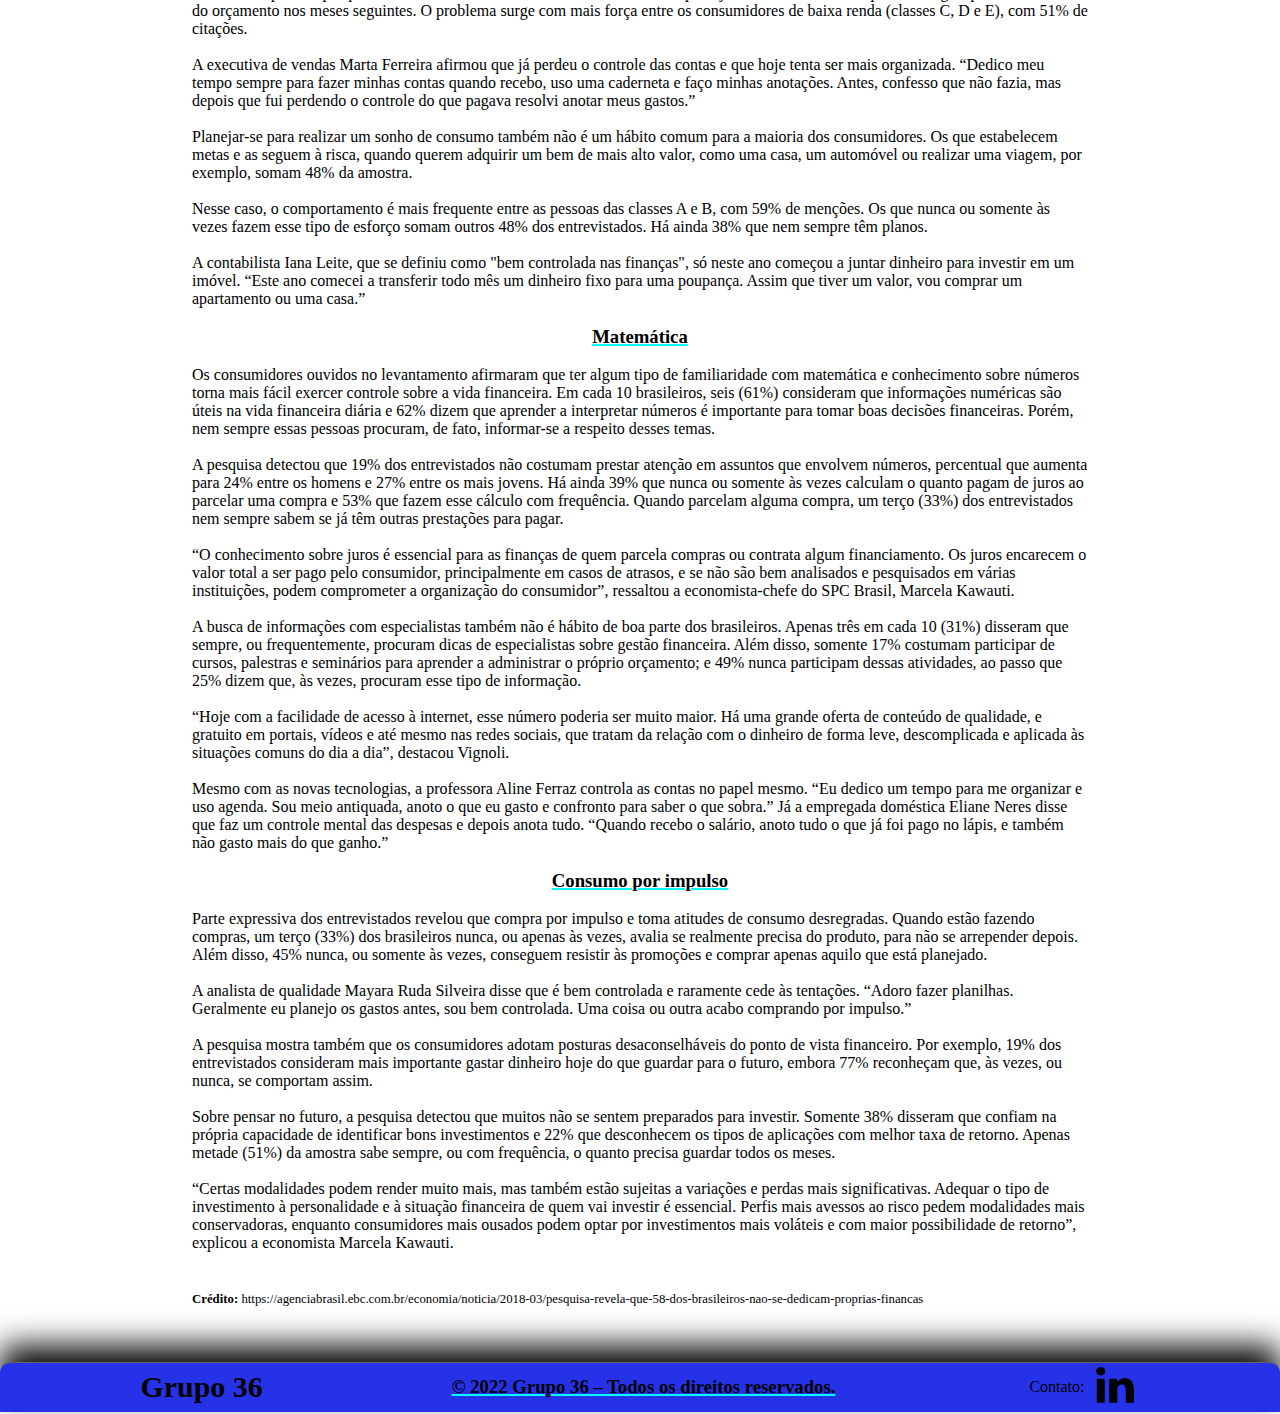
<file: paginas/tema.html>
<!DOCTYPE html>
<html lang="pt-BR">
<head>
    <meta charset="UTF-8">
    <meta http-equiv="X-UA-Compatible" content="IE=edge">
    <meta name="viewport" content="width=device-width, initial-scale=1.0">
    <meta name="author" content="Grupo 36">
    <meta name="description" content="Projeto de educação financeira">
    <!--Favicon-->
    <link rel="icon" type="image/x-icon" href="/src/imagens/icone.png">
    <!--CSS-->
    <link rel="stylesheet" type="text/css" href="../src/css/estilo.css">
    <link rel="stylesheet" type="text/css" href="../src/css/page.css">
    <!--Titulo-->
    <title>Educação Financeira</title>
</head>
<body>
    <div class="container">
        <!--Topo da Página-->
        <header class="header">
            <div class="header-logo">
                <a href="#" class="nome-logo-header" title="Grupo 36"><b>Grupo 36</b></a>
            </div>
            <nav class="header-text-nav">
                <div class="header-cel">
                    <svg width="22" height="20" viewBox="0 0 17 15" fill="none" xmlns="http://www.w3.org/2000/svg">
                    <path d="M16.4023 0.292969C16.4935 0.397135 16.5651 0.507812 16.6172 0.625C16.6693 0.742188 16.6953 0.865885 16.6953 0.996094C16.6953 1.13932 16.6693 1.26953 16.6172 1.38672C16.5651 1.50391 16.4935 1.60807 16.4023 1.69922C16.2982 1.80339 16.1875 1.88151 16.0703 1.93359C15.9531 1.97266 15.8294 1.99219 15.6992 1.99219H1.69531C1.55208 1.99219 1.42188 1.97266 1.30469 1.93359C1.1875 1.88151 1.08333 1.80339 0.992188 1.69922C0.888021 1.60807 0.809896 1.50391 0.757812 1.38672C0.71875 1.26953 0.699219 1.13932 0.699219 0.996094C0.699219 0.865885 0.71875 0.742188 0.757812 0.625C0.809896 0.507812 0.888021 0.397135 0.992188 0.292969C1.08333 0.201823 1.1875 0.130208 1.30469 0.078125C1.42188 0.0260417 1.55208 0 1.69531 0H15.6992C15.8294 0 15.9531 0.0260417 16.0703 0.078125C16.1875 0.130208 16.2982 0.201823 16.4023 0.292969ZM16.4023 6.28906C16.4935 6.39323 16.5651 6.50391 16.6172 6.62109C16.6693 6.73828 16.6953 6.86198 16.6953 6.99219C16.6953 7.13542 16.6693 7.26562 16.6172 7.38281C16.5651 7.5 16.4935 7.60417 16.4023 7.69531C16.2982 7.79948 16.1875 7.8776 16.0703 7.92969C15.9531 7.98177 15.8294 8.00781 15.6992 8.00781H1.69531C1.55208 8.00781 1.42188 7.98177 1.30469 7.92969C1.1875 7.8776 1.08333 7.79948 0.992188 7.69531C0.888021 7.60417 0.809896 7.5 0.757812 7.38281C0.71875 7.26562 0.699219 7.13542 0.699219 6.99219C0.699219 6.86198 0.71875 6.73828 0.757812 6.62109C0.809896 6.50391 0.888021 6.39323 0.992188 6.28906C1.08333 6.19792 1.1875 6.1263 1.30469 6.07422C1.42188 6.02214 1.55208 5.99609 1.69531 5.99609H15.6992C15.8294 5.99609 15.9531 6.02214 16.0703 6.07422C16.1875 6.1263 16.2982 6.19792 16.4023 6.28906ZM16.4023 12.3047C16.4935 12.3958 16.5651 12.5 16.6172 12.6172C16.6693 12.7344 16.6953 12.8646 16.6953 13.0078C16.6953 13.138 16.6693 13.2617 16.6172 13.3789C16.5651 13.4961 16.4935 13.6068 16.4023 13.7109C16.2982 13.8021 16.1875 13.8737 16.0703 13.9258C15.9531 13.9779 15.8294 14.0039 15.6992 14.0039H1.69531C1.55208 14.0039 1.42188 13.9779 1.30469 13.9258C1.1875 13.8737 1.08333 13.8021 0.992188 13.7109C0.888021 13.6068 0.809896 13.4961 0.757812 13.3789C0.71875 13.2617 0.699219 13.138 0.699219 13.0078C0.699219 12.8646 0.71875 12.7344 0.757812 12.6172C0.809896 12.5 0.888021 12.3958 0.992188 12.3047C1.08333 12.2005 1.1875 12.1224 1.30469 12.0703C1.42188 12.0182 1.55208 11.9922 1.69531 11.9922H15.6992C15.8294 11.9922 15.9531 12.0182 16.0703 12.0703C16.1875 12.1224 16.2982 12.2005 16.4023 12.3047Z" fill="#191919"></path>
                    </svg>
                </div>
                <ul class="ul-sobre">
                    <a class="fechar" style="color: red">Fechar X</a>
                    <li class="li-sobre"><a href="/index.html">Inicio</a></li>
                    <li class="li-sobre"><a href="/paginas/tema.html">Tema</a></li>
                    <li class="li-sobre"><a href="/paginas/contato.html">Desenvolvedores</a></li>
                </ul>
            </nav>
        </header>

        <!--Meio da Página-->
        <main class="maintema">
            <section class="conteudo-texto1">

                <h1>Pesquisa revela que 58% dos brasileiros não se dedicam às próprias finanças</h1>
                <br>
                <img style="width: 80%; margin-left: 10%;" src="/src/imagens/real.jpg" alt="Dinheiro Real">
                <br>
                <i>Consumidores fazem compras em supermercado
                    Um terço dos consumidores não avalia se precisa do produto que compra, diz a pesquisa  Arquivo/Agência Brasil.
                    <br><br>
                    Seis em cada 10 brasileiros (58%) admitem que nunca, ou somente às vezes, dedicam tempo a atividades de controle da vida financeira, e 17% dos consumidores, sempre ou frequentemente, precisam usar cartão de crédito, cheque especial ou até mesmo pedir dinheiro emprestado para conseguir pagar as contas do mês. O percentual aumenta para 24% entre os mais jovens. Há, também, aqueles que precisam recorrer ao crédito para complementar a renda.
                    <br><br>
                    Os dados, obtidos em pesquisa feita pelo Serviço de Proteção ao Crédito (SPC Brasil) e pela Confederação Nacional de Dirigentes Lojistas (CNDL) em todas as capitais, mostram que a organização financeira não é uma tarefa que atrai os consumidores.</i>
                    <br><br>
                    Para o educador financeiro José Vignoli, do portal Meu Bolso Feliz, uma vida financeira saudável depende do esforço de cada consumidor em buscar informação e exercitar a disciplina para incorporá-la no seu cotidiano.
                    <br><br>
                    “Muitas pessoas poderiam, facilmente, ter acesso às informações necessárias para ter um orçamento mais equilibrado, mas não parecem conseguir. Elas pensam que dá trabalho, ou que é muito difícil manter o controle sobre as despesas, e se esquecem de que trabalhoso mesmo é encarar o endividamento e a restrição ao crédito. Lidar com o dinheiro exige disciplina e comprometimento para viver dentro da sua realidade financeira e não tomar decisões equivocadas”, afirmou Vignoli.
                    <br><br>
                    O mestrando Murilo Gouveia disse que espera mudar seus hábitos financeiros em breve. “Eu já fiz planilhas anos atrás, mas hoje não faço mais porque os gastos variam, e ganho muito mal, mas agora vou trocar de emprego e quero me organizar.”
                    <br><br>
                    <h3> Equilíbrio </h3>
                    <br>
                    <img style="width: 80%; margin-left: 10%;" src="/src/imagens/real1.jpg" alt="Dinheiro Real">
                    <br>
                    <br>
                    Uma prova de que a vida financeira equilibrada traz mais satisfação e tranquilidade é que 56% dos consumidores ouvidos no levantamento disseram que se sentem melhor quando planejam as despesas para os próximos seis meses. O problema, novamente, é que nem sempre isso acontece na prática, porque 48% deles nunca ou somente às vezes fazem um planejamento cuidadoso dos passos a seguir para ficar dentro do orçamento nos meses seguintes. O problema surge com mais força entre os consumidores de baixa renda (classes C, D e E), com 51% de citações.
                    <br><br>
                    A executiva de vendas Marta Ferreira afirmou que já perdeu o controle das contas e que hoje tenta ser mais organizada. “Dedico meu tempo sempre para fazer minhas contas quando recebo, uso uma caderneta e faço minhas anotações. Antes, confesso que não fazia, mas depois que fui perdendo o controle do que pagava resolvi anotar meus gastos.”
                    <br><br>
                    Planejar-se para realizar um sonho de consumo também não é um hábito comum para a maioria dos consumidores. Os que estabelecem metas e as seguem à risca, quando querem adquirir um bem de mais alto valor, como uma casa, um automóvel ou realizar uma viagem, por exemplo, somam 48% da amostra.
                    <br><br>
                    Nesse caso, o comportamento é mais frequente entre as pessoas das classes A e B, com 59% de menções. Os que nunca ou somente às vezes fazem esse tipo de esforço somam outros 48% dos entrevistados. Há ainda 38% que nem sempre têm planos.
                    <br><br>
                    A contabilista Iana Leite, que se definiu como "bem controlada nas finanças", só neste ano começou a juntar dinheiro para investir em um imóvel. “Este ano comecei a transferir todo mês um dinheiro fixo para uma poupança. Assim que tiver um valor, vou comprar um apartamento ou uma casa.”
                    <br><br>
                    <h3> Matemática </h3>
                    <br>
                    Os consumidores ouvidos no levantamento afirmaram que ter algum tipo de familiaridade com matemática e conhecimento sobre números torna mais fácil exercer controle sobre a vida financeira. Em cada 10 brasileiros, seis (61%) consideram que informações numéricas são úteis na vida financeira diária e 62% dizem que aprender a interpretar números é importante para tomar boas decisões financeiras. Porém, nem sempre essas pessoas procuram, de fato, informar-se a respeito desses temas.
                    <br><br>
                    A pesquisa detectou que 19% dos entrevistados não costumam prestar atenção em assuntos que envolvem números, percentual que aumenta para 24% entre os homens e 27% entre os mais jovens. Há ainda 39% que nunca ou somente às vezes calculam o quanto pagam de juros ao parcelar uma compra e 53% que fazem esse cálculo com frequência. Quando parcelam alguma compra, um terço (33%) dos entrevistados nem sempre sabem se já têm outras prestações para pagar.
                    <br><br>
                    “O conhecimento sobre juros é essencial para as finanças de quem parcela compras ou contrata algum financiamento. Os juros encarecem o valor total a ser pago pelo consumidor, principalmente em casos de atrasos, e se não são bem analisados e pesquisados em várias instituições, podem comprometer a organização do consumidor”, ressaltou a economista-chefe do SPC Brasil, Marcela Kawauti.
                    <br><br>
                    A busca de informações com especialistas também não é hábito de boa parte dos brasileiros. Apenas três em cada 10 (31%) disseram que sempre, ou frequentemente, procuram dicas de especialistas sobre gestão financeira. Além disso, somente 17% costumam participar de cursos, palestras e seminários para aprender a administrar o próprio orçamento; e 49% nunca participam dessas atividades, ao passo que 25% dizem que, às vezes, procuram esse tipo de informação.
                    <br><br>
                    “Hoje com a facilidade de acesso à internet, esse número poderia ser muito maior. Há uma grande oferta de conteúdo de qualidade, e gratuito em portais, vídeos e até mesmo nas redes sociais, que tratam da relação com o dinheiro de forma leve, descomplicada e aplicada às situações comuns do dia a dia”, destacou Vignoli.
                    <br><br>
                    Mesmo com as novas tecnologias, a professora Aline Ferraz controla as contas no papel mesmo. “Eu dedico um tempo para me organizar e uso agenda. Sou meio antiquada, anoto o que eu gasto e confronto para saber o que sobra.”
                    
                    Já a empregada doméstica Eliane Neres disse que faz um controle mental das despesas e depois anota tudo. “Quando recebo o salário, anoto tudo o que já foi pago no lápis, e também não gasto mais do que ganho.”
                    <br><br>
                    <h3> Consumo por impulso </h3>
                    <br>
                    Parte expressiva dos entrevistados revelou que compra por impulso e toma atitudes de consumo desregradas. Quando estão fazendo compras, um terço (33%) dos brasileiros nunca, ou apenas às vezes, avalia se realmente precisa do produto, para não se arrepender depois. Além disso, 45% nunca, ou somente às vezes, conseguem resistir às promoções e comprar apenas aquilo que está planejado.
                    <br><br>
                    A analista de qualidade Mayara Ruda Silveira disse que é bem controlada e raramente cede às tentações. “Adoro fazer planilhas. Geralmente eu planejo os gastos antes, sou bem controlada. Uma coisa ou outra acabo comprando por impulso.”
                    <br><br>
                    A pesquisa mostra também que os consumidores adotam posturas desaconselháveis do ponto de vista financeiro. Por exemplo, 19% dos entrevistados consideram mais importante gastar dinheiro hoje do que guardar para o futuro, embora 77% reconheçam que, às vezes, ou nunca, se comportam assim.
                    <br><br>
                    Sobre pensar no futuro, a pesquisa detectou que muitos não se sentem preparados para investir. Somente 38% disseram que confiam na própria capacidade de identificar bons investimentos e 22% que desconhecem os tipos de aplicações com melhor taxa de retorno. Apenas metade (51%) da amostra sabe sempre, ou com frequência, o quanto precisa guardar todos os meses.
                    <br><br>
                    “Certas modalidades podem render muito mais, mas também estão sujeitas a variações e perdas mais significativas. Adequar o tipo de investimento à personalidade e à situação financeira de quem vai investir é essencial. Perfis mais avessos ao risco pedem modalidades mais conservadoras, enquanto consumidores mais ousados podem optar por investimentos mais voláteis e com maior possibilidade de retorno”, explicou a economista Marcela Kawauti.
                    <span style="position:relative; top: 40px;font-size: 0.8rem; float: left;"><b>Crédito:</b> <a href="https://agenciabrasil.ebc.com.br/economia/noticia/2018-03/pesquisa-revela-que-58-dos-brasileiros-nao-se-dedicam-proprias-financas" alt="Link do site Agencia Brasil">https://agenciabrasil.ebc.com.br/economia/noticia/2018-03/pesquisa-revela-que-58-dos-brasileiros-nao-se-dedicam-proprias-financas</a></span>
                </p>
            </section>
        </main>
    </div>

    <!--Fim da Página-->
    <footer class="footer" style="position: relative;">
        <div class="footer-logo">
            <a href="#" class="nome-logo-footer" title="Grupo 36"><b>Grupo 36</b></a>
        </div>
        <div class="footer-direitos">
            <h3>© 2022 Grupo 36 – Todos os direitos reservados.</h3>
        </div>
        <div class="footer-rede">
            <ul style="align-items: center;">
                <li class="contato">Contato: </li>
                <li><a href="https://www.linkedin.com/in/geovane-dos-santos/"><img class="footer-linkedin" src="/src/imagens/linkedin.png" alt="Linkedin" title="Linkedin"></a></li>
            </ul>
        </div>
    </footer>
</body>
</html>
</file>
<file: src/css/estilo.css>
:root {
  /* Cores Base*/
  --base-color: rgb(37, 50, 231);
  --base-color-second: #666;
  --base-border-button: rgb(32, 151, 32);
  --base-black: black;
  --base-white: white;
}
html {
  font-family: Georgia, 'Times New Roman', Times, serif;

}
body {
  display: flex;
  flex-direction: column;
  min-height: 100%;
}
header {
  z-index: 1;
  background-color: var(--base-color);
  position: fixed;
  justify-content: center;
  border-bottom: 1px solid var(--base-color-second);
  top: 0;
  left: 0;
  height: 70px;
  width: 100%;
  align-items: center;
  box-shadow: var(--base-black) 0em 1em 2em;
  border-radius: 0 0 10px 10px;
}
header {
  animation-name: fundo;
  animation-duration: 1s;
  animation-iteration-count: inherit;
}
@keyframes fundo {
  0% {
    transform: translateY(-120px);
  }
  100% {
    transform: translateY(0px);
  }
}
.nome-logo-header {
  font-size: 3.12rem;
}
.header-logo {
  margin-right: 20%;
  margin-left: -10%;
}
.header-cel {
  display: none;
}
.fechar {
  display: none;
}
.li-sobre {
  width: 100%;
  margin: 0 0 0 15%;
  font-size: 1.56rem;
}
.header-text-nav {
  width: 10%;
}
.img-tema {
  margin-top: -10px;
}
main {
  margin: 9% 0 0 0;
  padding: 10px;
}
h1 {
  text-align: center;
  width: 100%;
}
.div-conteudo {
  display: inline-flex;
  margin-top: 10px;
}
.conteudo-imagem-principal {
  margin-left: 200px;
  margin-top: 50px;
  text-align: right;
}
.conteudo-texto1 {
  width: 80%;
  margin-inline: auto;
}
.maintema {
  margin-bottom: 100px;
}
.conteudo-texto1 h2 {
  font-size: 0.7rem;
  text-align: center;
  margin-bottom: 50px;
}
.conteudo-texto1 h1,
h3 {
  text-decoration: underline 2px aqua;
}
.conteudo-texto1 h1 {
  width: 100%;
  font-size: 1.5rem;
}
.conteudo-texto1 > img {
  margin-top: 10px;
}
.img-principal {
  width: 600px;
  justify-content: right;
}
iframe {
  width: 400px;
  height: 250px;
  position: relative;
  top: -130px;
  left: 40px;
  display: block;
  border: solid 1px var(--base-color);
  border-radius: 5px;
}
.conteudo-criadores {
  display: flex;
  justify-content: center;
}
.criadores-1,
.criadores-2 {
  margin: 50px;
}
.nome {
  font-size: 1.56rem;
  text-align: center;
  color: var(--base-color-second);
}
input {
  padding: 5px;
}
.conteudo-form-contato {
  position: relative;
  text-align: center;
  margin: auto;
  width: 500px;
  border: solid 2px var(--base-color);
  background-color: var(--base-color-second);
  border-radius: 10px;
  padding: 15px;
}
.conteudo-form-contato {
  margin-bottom: 50px;
}
.button-form-enviar {
  margin-right: 20px;
  padding: 4px 6px 4px 6px;
  border-radius: 5px;
  border: solid 2px var(--base-color);
}
.button-form-enviar:hover {
  background-color: var(--base-border-button);
}
footer {
  z-index: 1;
  position: fixed;
  margin-top: auto;
  border-top: 1px solid var(--base-color-second);
  padding: 10px;
  bottom: 0;
  left: 0;
  justify-content: center;
  height: 50px;
  width: 100%;
  align-items: center;
  background-color: var(--base-color);
  box-shadow: var(--base-black) 0em -1em 2em;
  border-radius: 10px 10px 0 0;
}
footer {
  animation-name: fundo1;
  animation-duration: 1s;
  animation-iteration-count: inherit;
}
@keyframes fundo1 {
  0% {
    transform: translateY(120px);
  }
  100% {
    transform: translateY(0px);
  }
}
.nome-logo-footer {
  font-size: 1.87rem;
}
.footer-direitos {
  margin: 0 15%;
}
h3 {
  text-align: center;
}
#ass {
  position: relative;
  left: -195px;
}
#arquivo {
  border-radius: 10px;
  background-color: aqua;
  margin: 0 -15px 0 15px;
}
#arqui {
  position: relative;
  left: -42px;
}

.box-form {
  position: relative;
  text-align: right;
  left: -20px;
  margin-bottom: 15px;
}
.form-enviar {
  margin-right: -30px;
}
#nome,
#email,
#whatsapp,
#assunto,
#mensagem {
  text-align: center;
  border-radius: 4px;
  margin-left: 10px;
  width: 70%;
}
.conteudo-redes-geovane,
.criadores-1,
.criadores-2,
.conteudo-redes-gabriel,
.conteudo-redes-magno,
.conteudo-redes-renato {
  text-align: center;
  margin: 5%;
}
li {
  margin: 5px;
  list-style: none;
}
header,
ul,
footer,
.footer-rede {
  display: flex;
}
a {
  color: var(--base-black);
  text-decoration: inherit;
}
.a-saiba-mais:hover {
  color: var(--base-white);
  transition: 0.2s ease-in;
}
.a-saiba-mais {
  width: 20%;
  position: relative;
  top: -100px;
  left: 120px;
  background-color: var(--base-color);
  padding: 10px 30px 10px 30px;
  text-align: center;
  font-size: 1.25rem;
  border-radius: 20px;
  display: block;
  animation-name: edu;
  animation-duration: 2s;
  animation-iteration-count: infinite;
}
@keyframes edu {
  0% {
    transform: translateY(10px);
  }
  50% {
    transform: translateY(0px);
  }
  100% {
    transform: translateY(10px);
  }
}
.bord {
  width: 200px;
  border: solid 3px var(--base-border-button);
  border-radius: 10px;
  background-color: var(--base-color);
  animation-name: edu2;
  animation-duration: 2s;
  animation-iteration-count: infinite;
}
@keyframes edu2 {
  0% {
    border-color: var(--base-color);
  }
  50% {
    border-color: var(--base-black);
  }
  100% {
    border-color: var(--base-color);
  }
}
a:hover {
  color: var(--base-white);
  transition: 0.2s ease-in;
}
.conteudo-logo-redes,
.footer-github,
.footer-linkedin {
  width: 40px;
}
a:hover,
.conteudo-logo-redes:hover,
.footer-github:hover,
.footer-linkedin:hover,
.button-form-enviar:hover {
  -webkit-transform: scale(1.3);
  -ms-transform: scale(1.3);
  transform: scale(1.3);
  transition: 0.3s ease-in;
}
.conteudo-imagem-geovane:hover,
.conteudo-imagem-gabriel:hover,
.conteudo-imagem-magno:hover,
.conteudo-imagem-renato:hover {
  -webkit-transform: scale(1.2);
  -ms-transform: scale(1.2);
  transform: scale(1.2);
  transition: 0.2s ease-in;
}
::-webkit-scrollbar {
  width: 10px;
  height: 10px;
  -webkit-border-radius: 16px;
}
::-webkit-scrollbar-track-piece {
  background-color: var(--base-white);
  -webkit-border-radius: 3px;
}
::-webkit-scrollbar-thumb:vertical {
  height: 5px;
}
::-webkit-scrollbar-thumb:horizontal {
  width: 5px;
}
::-webkit-scrollbar-thumb:horizontal,
::-webkit-scrollbar-thumb:vertical {
  background-color: var(--base-color-second);
  -webkit-border-radius: 3px;
}
</file>
<file: src/css/page.css>
*{
  box-sizing: border-box;
  margin: 0;
  padding: 0;
}

  .container {
    width: 100%;
    margin-right: auto;
    margin-left: auto;
  }
  
  @media (min-width: 576px) {
    .container {
      max-width: 540px;
    }
  }
  @media (min-width: 768px) {
    .container {
      max-width: 720px;
    }
  }
  @media (min-width: 992px) {
    .container {
      max-width: 960px;
    }
  }
  @media (min-width: 1200px) {
    .container {
      max-width: 1140px;
    }
  }
  @media (min-width: 1400px) {
    .container {
      max-width: 1320px;
    }
  }
  p{
    text-align: justify;
    font-size: 1.15rem;
  }
  .row {
    display: flex;
    flex-wrap: wrap;

  }

  .row > * {
    flex-shrink: 0;
    width: 100%;
    max-width: 100%;

  }
  
  .col-3 {
    flex: 0 0 auto;
    width: 25%;
  }
  
  .col-4 {
    flex: 0 0 auto;
    width: 33.33333333%;
  }
  
  .col-6 {
    flex: 0 0 auto;
    width: 50%;
  }
  
  @media (max-width: 378px) {
    .col {
      flex: 0 0 auto;
      width: 100%;
    }
    .conteudo-imagem-principal{
      position: absolute;
      margin-left: 15px;
      margin-top: -520px;
    }
    .img-principal{
      margin-left:10px;
      width: 300px;
    }
    main{
      font-size: 1rem;
      margin: 19% 0 28% 0;
    }
    figcaption{
      font-size: 10px;
    }
    .a-saiba-mais{
      width: 180px; 
      top: 15px; 
      left: 90px;
  }
  .div-conteudo{
    font-size: 1rem;
    display: block; 
    margin-top: 30px;
}
.conteudo-texto{
  width: 350px;
  margin-left: 0px;
  font-size: 0.8rem;
}
h1{
  width: 380px;
  text-align: center;
  margin-bottom: 220px;
}
  iframe{
    width: 345px; 
    height: 200px; 
    position: relative;
    top: 10px;
    left: 0px;
    display: block;
    border: solid 1px aqua;
    border-radius: 5px;
}
.li-sobre{
  position: relative;
  top: -35px;
  left: -15px;
  margin-top: 20px;
}
.ul-sobre{
    flex-direction: column;
    display: none;
    background-color: aqua;
    width: 250px;
    height: 150px;
    margin-top: 190px;
    margin-left: -15px;
    border-radius: 0 0 20px 20px;
}
.header-text-nav{
  position: relative;
  margin-left: -320px;
  margin-right: 260px;
}
.header-text-nav:hover .ul-sobre{
  display: block;
}
.fechar:hover .ul-sobre{
  display: none;
}
.header-cel{
  display: block;
}
.header-logo{
  margin: 0;
}
.fechar{
  display: block;
  width: 55px;
  font-size: 13px;
  position: relative;
  top: -40px;
  left: 15px;
}
footer{
  font-size: 0.7rem;
  position: fixed;
}
.footer-logo{
  width: 70px;
}
.nome-logo-footer{
  position: relative;
  font-size: 11px;
  text-decoration: underline 3px white;
  left: -5px;
}
.footer-direitos{
  margin: 0;
  font-size: 10px;
  text-align: center;
}
.contato{
  display: none;
}
.footer-linkedin{
  position: relative;
  width: 20px;
  right: 10px;
}
.conteudo-form-contato{
  margin-bottom: -100px;
}
.conteudo-logo-redes, .footer-github, .footer-linkedin{
  width: 30px;
}
.criadores-1, .criadores-2{
  margin:10px;
}
#arquivo{
  border-radius: 10px; 
  background-color: aqua; 
  margin: 0 -30px 0 0px;
  padding: 10px;
  width: 140px;
}
#ass{
  position: relative; 
  left: 0px;
}
.conteudo-form-contato{
  font-size: 0.8rem;
  margin-bottom: -100px;
  width: 350px;
}
.bord{
  width: 150px;
}
}

  @media (min-width: 378px) and (max-width: 576px) {
    .col {
      flex: 0 0 auto;
      width: 100%;
    }
    footer{
      position: fixed;
      font-size: 0.8rem;
    }
    .conteudo-imagem-principal{
      position: absolute;
      margin-left: 15px;
      margin-top: -530px;
    }
    .img-principal{
      margin-left: 30px;
      width: 400px;
    }
    main{
      font-size: 1rem;
      margin: 19% 0 28% 0;
    }
    figcaption{
      font-size: 10px;
    }
    .a-saiba-mais{
      width: 60%; 
      top: 30px; 
      left: 100px;
  }
  .div-conteudo{
    font-size: 1rem;
    display: block; 
    margin-top: 10px;
}
.conteudo-texto{
  width: 445px;
  margin-left: 5px;
  font-size: 0.8rem;
}
h1{
  width: 450px;
  text-align: center;
  margin-bottom: 280px;
}
  iframe{
    width: 445px; 
    height: 300px; 
    position: relative;
    top: 10px;
    left: 7px;
    display: block;
    border: solid 1px aqua;
    border-radius: 5px;
}
.li-sobre{
  position: relative;
  top: -35px;
  left: -15px;
  margin-top: 20px;
}
.ul-sobre{
    flex-direction: column;
    display: none;
    background-color: aqua;
    width: 250px;
    height: 150px;
    margin-top: 190px;
    margin-left: -45px;
    border-radius: 0 0 20px 20px;
}
.header-text-nav{
  position: relative;
  margin-left: -320px;
  margin-right: 260px;
}
.header-text-nav:hover .ul-sobre{
  display: block;
}
.fechar:hover .ul-sobre{
  display: none;
}
.header-cel{
  display: block;
}
.header-logo{
  margin: 0;
}
.fechar{
  display: block;
  width: 55px;
  font-size: 13px;
  position: relative;
  top: -40px;
  left: 15px;
}
.footer-logo{
  width: 60px;
}
.nome-logo-footer{
  position: relative;
  font-size: 12px;
  text-decoration: underline 5px white;
  left: -10px;
}
#arquivo{
  border-radius: 10px; 
  background-color: aqua; 
  margin: 0 -30px 0 0px;
  padding: 10px;
  width: 140px;
}
#ass{
  position: relative; 
  left: 0px;
}
.footer-direitos{
  margin: 0;
  font-size: 10px;
  text-align: center;
}
.contato{
  display: none;
}
.footer-linkedin{
  position: relative;
  width: 20px;
  right: -10px;
}
.conteudo-form-contato{
  margin-bottom: -100px;
  width: 370px;
}
.bord{
  width: 150px;
}
}
  
  @media (min-width: 576px) and (max-width: 768px) {
    .col {
      flex: 0 0 auto;
      width: 100%;
    }
    footer{
      position: fixed;
      font-size: 0.8rem;
    }
    .conteudo-imagem-principal{
      position: absolute;
      margin-left: 15px;
      margin-top: -600px;
    }
    .img-principal{
      margin-left: 0px;
      width: 500px;
    }
    main{
      font-size: 1rem;
      margin: 19% 0 28% 0;
    }
    figcaption{
      font-size: 10px;
    }
    .a-saiba-mais{
      width: 60%; 
      top: 30px; 
      left: 110px;
  }
  .div-conteudo{
    font-size: 1rem;
    display: block; 
    margin-top: 10px;
}
.conteudo-texto{
  width: 545px;
  margin-left: 5px;
  font-size: 0.8rem;
}
h1{
  width: 480px;
  margin-left: 40px;
  text-align: center;
  margin-bottom: 380px;
}
  iframe{
    width: 545px; 
    height: 350px; 
    position: relative;
    top: 10px;
    left: 7px;
    display: block;
    border: solid 1px aqua;
    border-radius: 5px;
}
.li-sobre{
  position: relative;
  top: -35px;
  left: -15px;
  margin-top: 20px;
}
.ul-sobre{
    flex-direction: column;
    display: none;
    background-color: aqua;
    width: 250px;
    height: 150px;
    margin-top: 190px;
    margin-left: -45px;
    border-radius: 0 0 20px 20px;
}
.header-text-nav{
  position: relative;
  margin-left: -320px;
  margin-right: 260px;
}
.header-text-nav:hover .ul-sobre{
  display: block;
}
.fechar:hover .ul-sobre{
  display: none;
}
.header-cel{
  display: block;
}
.header-logo{
  margin: 0;
}
.fechar{
  display: block;
  width: 55px;
  font-size: 13px;
  position: relative;
  top: -40px;
  left: 15px;
}
.footer-logo{
  width: 60px;
}
.nome-logo-footer{
  position: relative;
  font-size: 12px;
  text-decoration: underline 5px white;
  left: -10px;
}
.footer-direitos{
  margin: 0;
  font-size: 10px;
  text-align: center;
}
.contato{
  display: none;
}
.footer-linkedin{
  position: relative;
  width: 20px;
  right: -10px;
}
.conteudo-form-contato{
  margin-bottom: -100px;
  width: 485px;
}
}
  @media (min-width: 768px) and (max-width: 992px) {
    
    .col-3 {
      flex: 0 0 auto;
      width: 25%;
    }
  
    .col-4 {
      flex: 0 0 auto;
      width: 33.33333333%;
    }
  
    .col-6 {
      flex: 0 0 auto;
      width: 50%;
    }
    footer{
      position: fixed;
      font-size: 0.8rem;
    }
    .conteudo-imagem-principal{
      position: absolute;
      margin: -600px 0 0 45px;
    }
    .img-principal{
      width: 600px;
    }
    main{
      font-size: 1rem;
      margin: 19% 0 28% 0;
    }
    figcaption{
      font-size: 10px;
    }
    .a-saiba-mais{
      width: 40%; 
      top: 50px; 
      left: 200px;
  }
  .div-conteudo{
    font-size: 1rem;
    display: block; 
    margin-top: 20px;
}
.conteudo-texto{
  margin-top: -80px;
  width: 675px;
  font-size: 0.8rem;
}
h1{
  width: 450px;
  text-align: center;
  margin-left: 120px;
  margin-bottom: 430px;
}
  iframe{
    width: 600px; 
    height: 350px; 
    position: relative;
    top: 30px;
    left: 40px;
    display: block;
    border: solid 1px aqua;
    border-radius: 5px;
}
.li-sobre{
  position: relative;
  top: -35px;
  left: -15px;
  margin-top: 20px;
}
.ul-sobre{
    flex-direction: column;
    display: none;
    background-color: aqua;
    width: 250px;
    height: 150px;
    margin-top: 190px;
    margin-left: -95px;
    border-radius: 0 0 20px 20px;
}
.header-text-nav{
  position: relative;
  margin-left: -320px;
  margin-right: 260px;
}
.header-text-nav:hover .ul-sobre{
  display: block;
}
.fechar:hover .ul-sobre{
  display: none;
}
.header-cel{
  display: block;
}
.header-logo{
  margin: 0;
}
.fechar{
  display: block;
  width: 55px;
  font-size: 13px;
  position: relative;
  top: -40px;
  left: 15px;
}
.footer-logo{
  width: 60px;
}
.nome-logo-footer{
  position: relative;
  font-size: 12px;
  text-decoration: underline 5px white;
  left: -10px;
}
.footer-direitos{
  margin: 0;
  font-size: 10px;
  text-align: center;
}
.contato{
  display: none;
}
.footer-linkedin{
  position: relative;
  width: 20px;
  right: -10px;
}
.conteudo-form-contato{
  margin-bottom: -100px;
}
  }
  @media (min-width: 992px) and (max-width: 1200px) {
    .col-3 {
      flex: 0 0 auto;
      width: 25%;
    }
  
    .col-xl-4 {
      flex: 0 0 auto;
      width: 33.33333333%;
    }
  
    .col-xl-6 {
      flex: 0 0 auto;
      width: 50%;
    }
    .conteudo-imagem-principal{
      margin-left: 30px;
      margin-top: 130px;
    }
    .img-principal{
      width: 500px;
    }
  }
  
  @media (min-width: 1200px) and (max-width: 1400px) {
    .col-3 {
      flex: 0 0 auto;
      width: 25%;
    }
  
    .col-4 {
      flex: 0 0 auto;
      width: 33.33333333%;
    }
  
    .col-6 {
      flex: 0 0 auto;
      width: 50%;
    }
  }
</file>
<file: src/css/teste.css>
* {
  margin: 0;
  padding: 0;
  outline: none;
  font-weight: 300;
  font-size: 100%;
  box-sizing: border-box;
  font-family: 'Poppins', sans-serif;
}
img{
  max-width: 100%;
}
:root {
  /* Cores Base*/
  --base-color: rgb(30, 0, 139);
  --base-color-second: #666;
  --base-border-button: rgb(32, 151, 32);
  --base-black: black;
  --base-white: white;
}
.ul-sobre1 {
  display: flex;
  margin-inline: auto;
  justify-content: space-evenly;
  background-color: blueviolet;
}
.sub_top2{
  align-items: center;
  justify-content: space-around;
}
header {
  position: relative;
  z-index: 1;
  background-color: var(--base-color);
  justify-content: center;
  top: 0;
  left: 0;
  width: 100%;
  align-items: center;
  box-shadow: var(--base-black) 0em 1em 2em;
  border-radius: 0 0 10px 10px;
  animation-name: header;
  animation-duration: 1s;
  animation-iteration-count: inherit;
}
@keyframes header {
  0% {
    transform: translateY(-120px);
  }
  100% {
    transform: translateY(0px);
  }
}
.header-logo {
  margin: 0;
}
.svg_header {
  width: 40px;
  height: 44px;
  float: right;
  padding: 10px;
  border-radius: 14px;
  background-color: blueviolet;
  margin-right: 25px;
  margin-top: 10px;
}
nav.header-text-nav {
  display: none;
}
nav.header-text-nav.menu.open {
  display: block;
}
ul.ul-sobre {
  max-width: 25%;
  margin: auto;
}
li.li-sobre {
  padding: 5px;
  background: blueviolet;
  border: solid white 1px;
  border-radius: 20px;
  text-align: center;
  margin: 2px;
}
.li-sobre {
  width: 100%;
  margin: 0 0 0 15%;
  font-size: 20px;
}
.mainremoto, .mainddns{
  padding: 3%;
}
.maininicio{
  padding: 0%;
}
.imgddns{
  width: 50%;
  height: 40%;
}
h1 {
  text-align: center;
  width: 100%;
}
.div-conteudo {
  display: inline-flex;
  margin-top: 10px;
}
.conteudo-imagem-principal {
  margin-left: 200px;
  margin-top: 50px;
  text-align: right;
}
.conteudo-texto1 {
  width: 80%;
  margin-inline: auto;
}
.conteudo-texto1 h2 {
  font-size: 0.7rem;
  text-align: center;
  margin-bottom: 50px;
}
.conteudo-texto1 h1 {
  width: 100%;
  font-size: 1.5rem;
}
.conteudo-texto1 > img {
  margin-top: 10px;
}
.img-principal {
  width: 600px;
  justify-content: right;
}
input {
  padding: 5px;
}
footer, .footerinicio {
  position: relative;
  width: 100%;
  bottom: 0px;
  /* flex-direction: column; */
  /* align-items: center; */
  /* justify-content: center; */
  /* grid-gap: 10px; */
  background-color: var(--base-color);
  box-shadow: var(--base-black) 0em -1em 2em;
  border-radius: 10px 10px 0 0;
  text-align: -webkit-center;
}
footer {
  animation-name: fundo1;
  animation-duration: 1s;
  animation-iteration-count: inherit;
}
@keyframes fundo1 {
  0% {
    transform: translateY(120px);
  }
  100% {
    transform: translateY(0px);
  }
}
.ul-footer{
  display: block;
}
.span_footer {
  /* display: flex; */
  /* column-gap: 10%; */
  /* align-items: center; */
  /* justify-content: space-around; */
}
.container{
  width: 100%;
}
._informations {
  display: grid;
  /* justify-content: space-between; */
  /* padding: 0 45px; */
}
li {
  margin: 5px;
  list-style: none;
}
.div_contatos {
  /* column-gap: 10%; */
  /* text-align: initial; */
  /* width: 678px; */
}
span._follow {
  text-align: center;
}
.button_footer {
  width: 159px;
  margin: auto;
  justify-content: center;
  border-radius: 15px;
  height: max-content;
  margin-top: 5px;
  padding: 5px 20px;
  line-height: 14px;
  background-color: blueviolet;
}
a {
  color: var(--base-black) !important;
  text-decoration: inherit;
}
@keyframes edu {
  0% {
    transform: translateY(10px);
  }
  50% {
    transform: translateY(0px);
  }
  100% {
    transform: translateY(10px);
  }
}
.bord {
  width: 200px;
  border: solid 3px var(--base-border-button);
  border-radius: 10px;
  background-color: var(--base-color);
  animation-name: edu2;
  animation-duration: 2s;
  animation-iteration-count: infinite;
}
@keyframes edu2 {
  0% {
    border-color: var(--base-color);
  }
  50% {
    border-color: var(--base-black);
  }
  100% {
    border-color: var(--base-color);
  }
}
a:hover {
  color: var(--base-white);
  transition: 0.2s ease-in;
}
.conteudo-logo-redes,
.footer-github,
.footer-linkedin {
  width: 40px;
}
a:hover,
.conteudo-logo-redes:hover,
.footer-github:hover,
.footer-linkedin:hover,
.button-form-enviar:hover {
  -webkit-transform: scale(1.3);
  -ms-transform: scale(1.3);
  transform: scale(1.3);
  transition: 0.3s ease-in;
}
::-webkit-scrollbar {
  width: 10px;
  height: 10px;
  -webkit-border-radius: 16px;
}
::-webkit-scrollbar-track-piece {
  background-color: var(--base-white);
  -webkit-border-radius: 3px;
}
::-webkit-scrollbar-thumb:vertical {
  height: 5px;
}
::-webkit-scrollbar-thumb:horizontal {
  width: 5px;
}
::-webkit-scrollbar-thumb:horizontal,
::-webkit-scrollbar-thumb:vertical {
  background-color: var(--base-color-second);
  -webkit-border-radius: 3px;
}

@import url(//fonts.googleapis.com/css?family=cairo:100);
h1 {
  font-family: 'cairo', serif;
  font-weight:800;
  font-size:80px;
  margin-bottom:0;
      text-shadow: 1px 1px 1px #919191,
        1px 2px 1px #919191,
        1px 3px 1px #919191,
        1px 4px 1px #919191,
        1px 5px 1px #919191,
        1px 6px 1px #919191,
        1px 7px 1px #919191,
        1px 8px 1px #919191,
        1px 9px 1px #919191,
        1px 10px 1px #919191,
    1px 18px 6px rgba(16,16,16,0.4),
    1px 22px 10px rgba(16,16,16,0.2),
    1px 25px 35px rgba(16,16,16,0.2),
    1px 30px 60px rgba(16,16,16,0.4);
}
h2 {
  font-family: 'cairo', sans-serif;
  font-weight:100;
  font-size:30px;
  margin-top:0;
}
p {
  font-family: 'cairo', sans-serif;
  letter-spacing: 1px;
  font-size:14px;
  color: #333333;
}
.header1 {
  position:relative;
  text-align:center;
  background: linear-gradient(130deg, blue 0%, blueviolet 100%);
  color:white;
}
.logo {
  width:50px;
  fill:white;
  padding-right:15px;
  display:inline-block;
  vertical-align: middle;
}
.inner-header {
  height:50vh;
  width:100%;
  margin: 0;
  padding: 0;
}
.flex { /*Flexbox for containers*/
  display: flex;
  justify-content: center;
  align-items: center;
  flex-direction: column;
  text-align: center;
}
.waves {
  position:relative;
  width: 100%;
  height:15vh;
  margin-bottom:-7px; /*Fix for safari gap*/
  min-height:100px;
  max-height:150px;
}
.content {
  position:relative;
  height:20vh;
  text-align:center;
  background-color: white;
}
/* Animation */
.parallax > use {
  animation: move-forever 25s cubic-bezier(.55,.5,.45,.5)     infinite;
}
.parallax > use:nth-child(1) {
  animation-delay: -2s;
  animation-duration: 7s;
}
.parallax > use:nth-child(2) {
  animation-delay: -3s;
  animation-duration: 10s;
}
.parallax > use:nth-child(3) {
  animation-delay: -4s;
  animation-duration: 13s;
}
.parallax > use:nth-child(4) {
  animation-delay: -5s;
  animation-duration: 20s;
}
@keyframes move-forever {
  0% {
   transform: translate3d(-90px,0,0);
  }
  100% { 
    transform: translate3d(85px,0,0);
  }
}
/*Shrinking for mobile*/
@media (max-width: 768px) {
  .waves {
    height:40px;
  }
  .content {
    height:30vh;
  }
  h1 {
    font-size:24px;
  }
}
@media screen and (min-width: 480px){
  .logo{
    width: 100%;
  }

}
</file>
